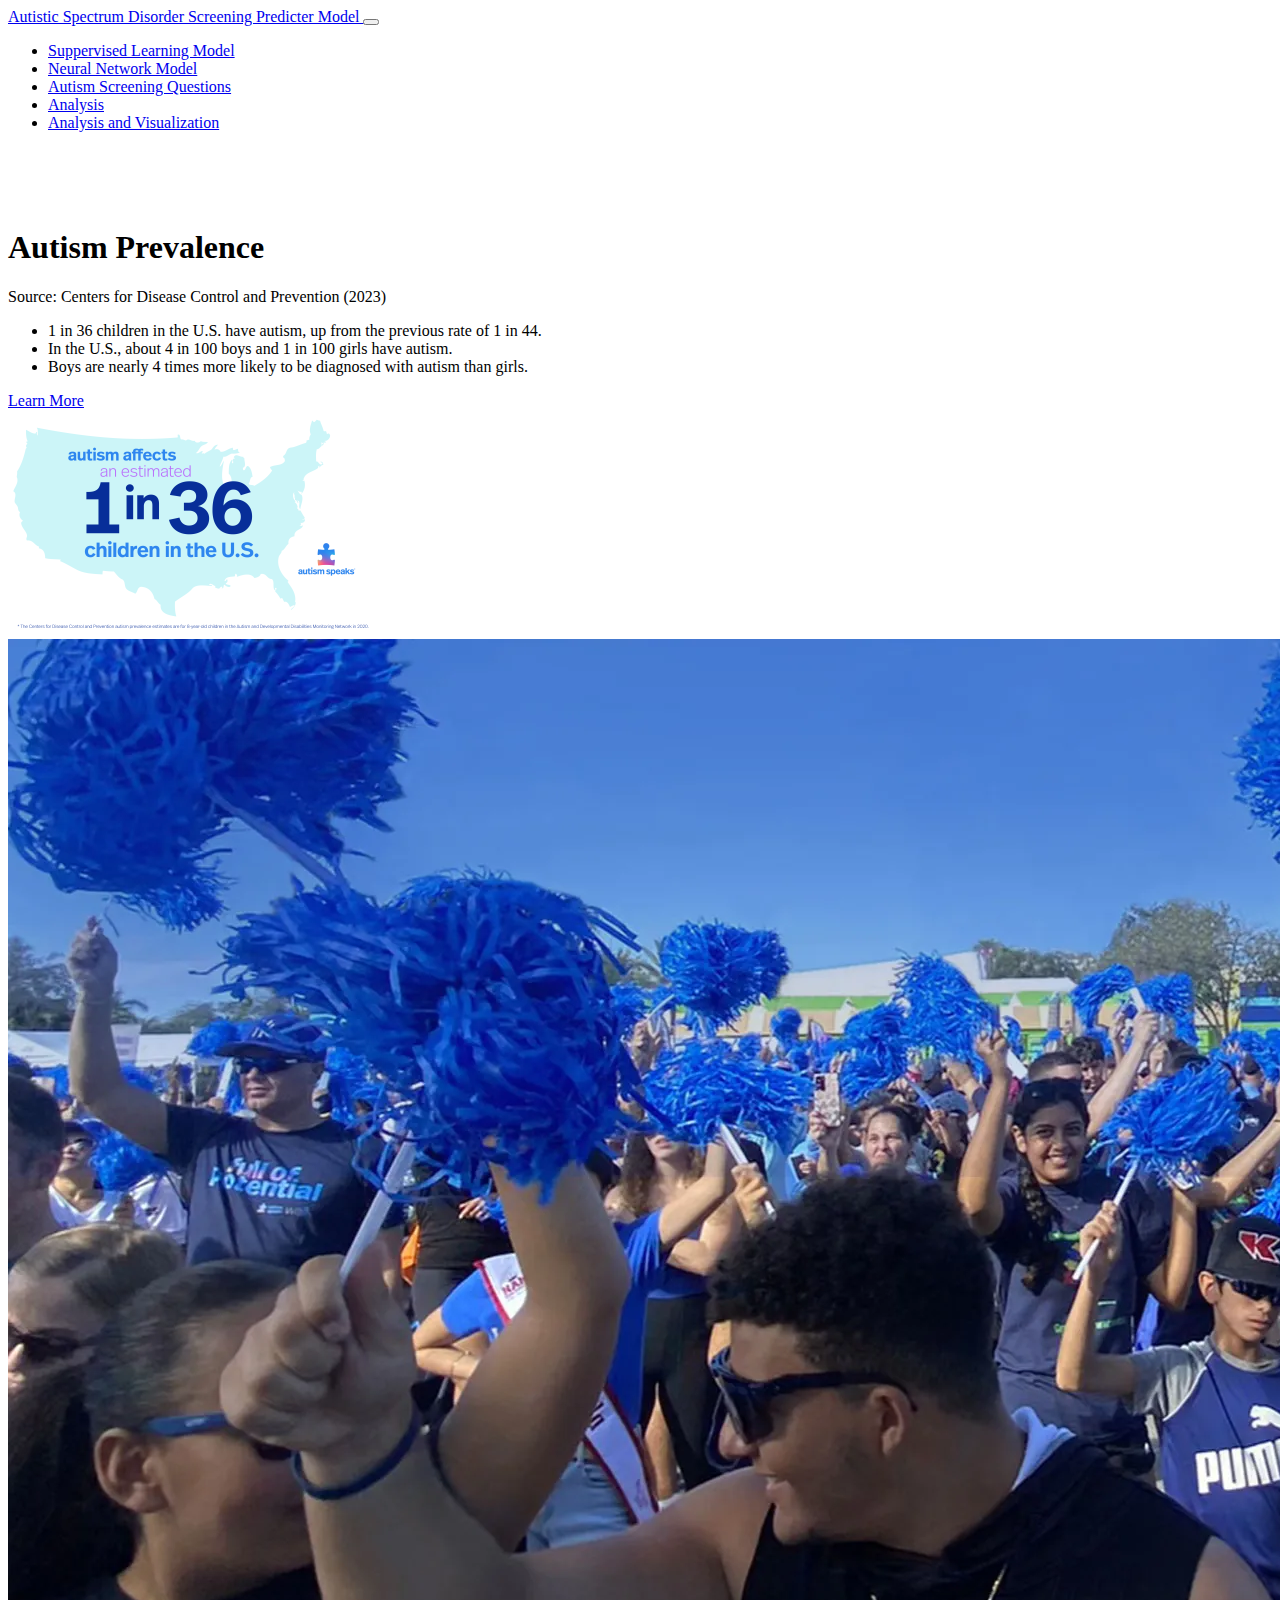
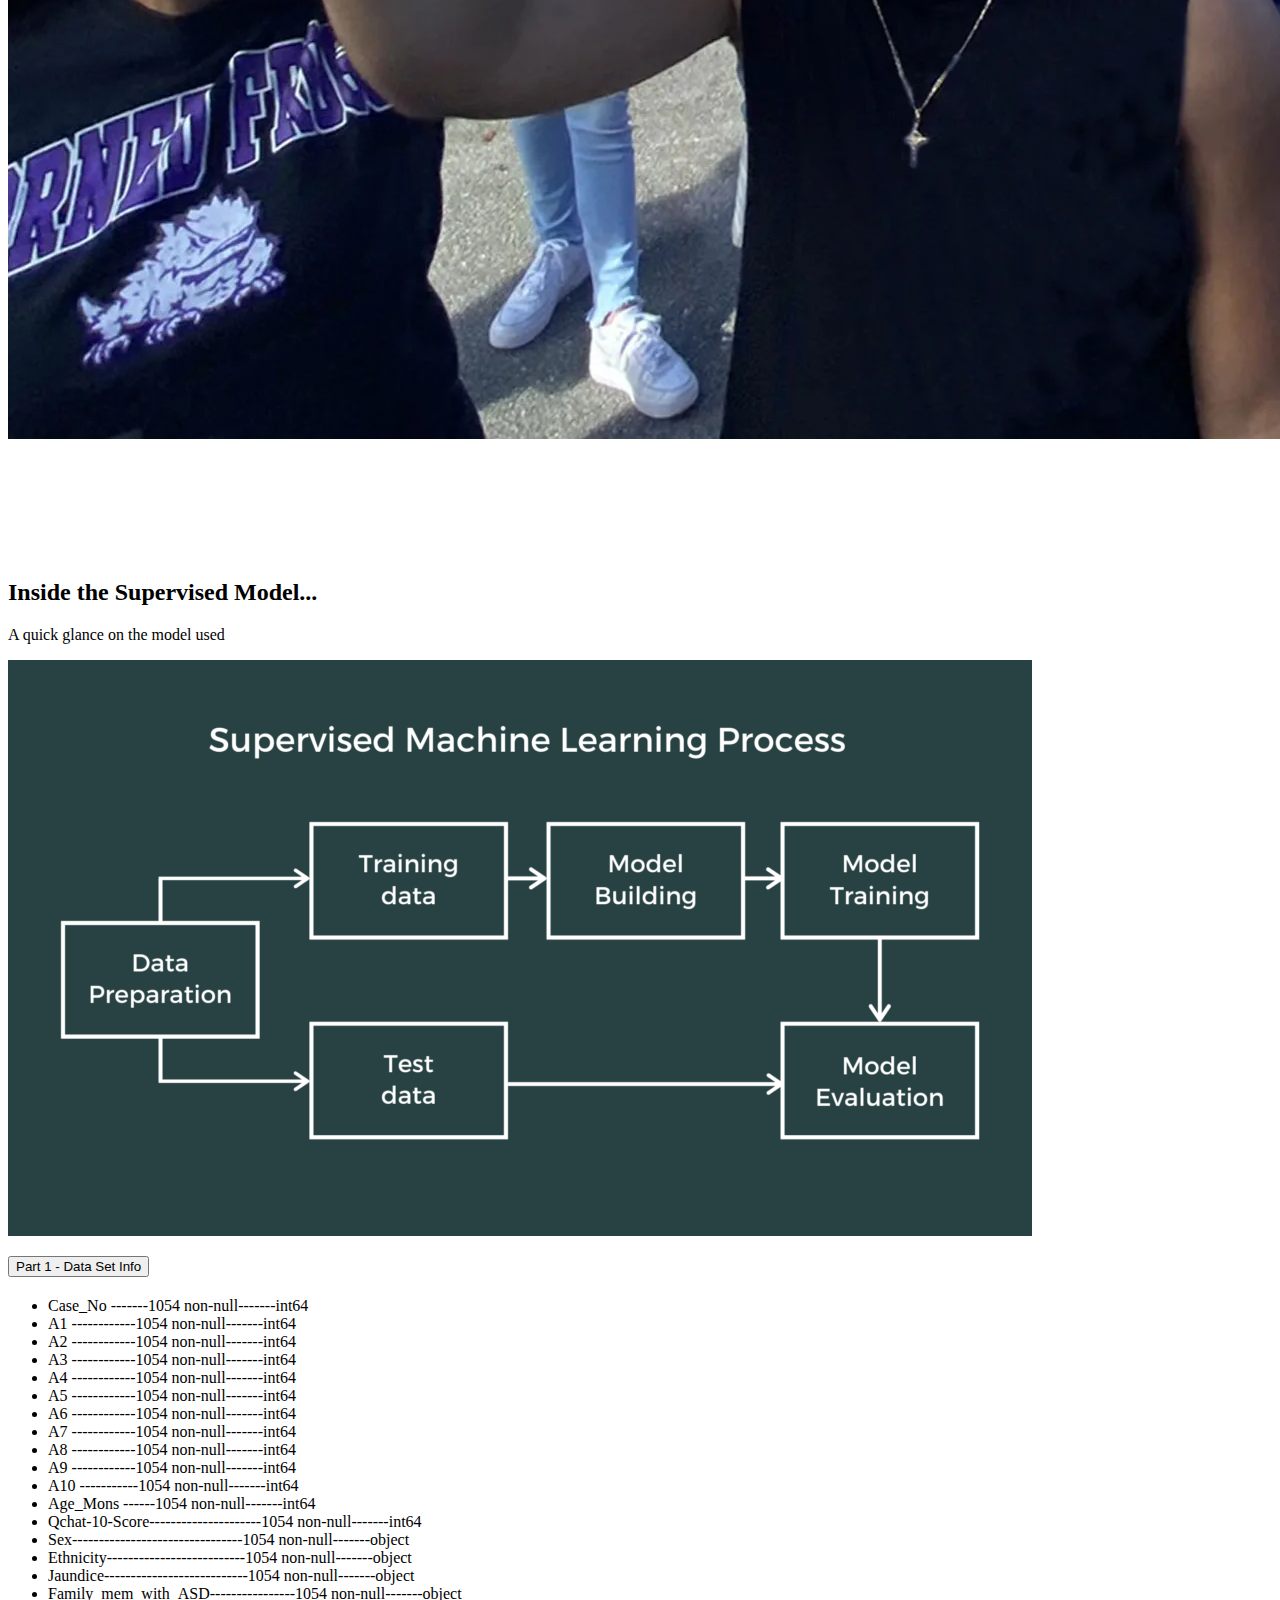
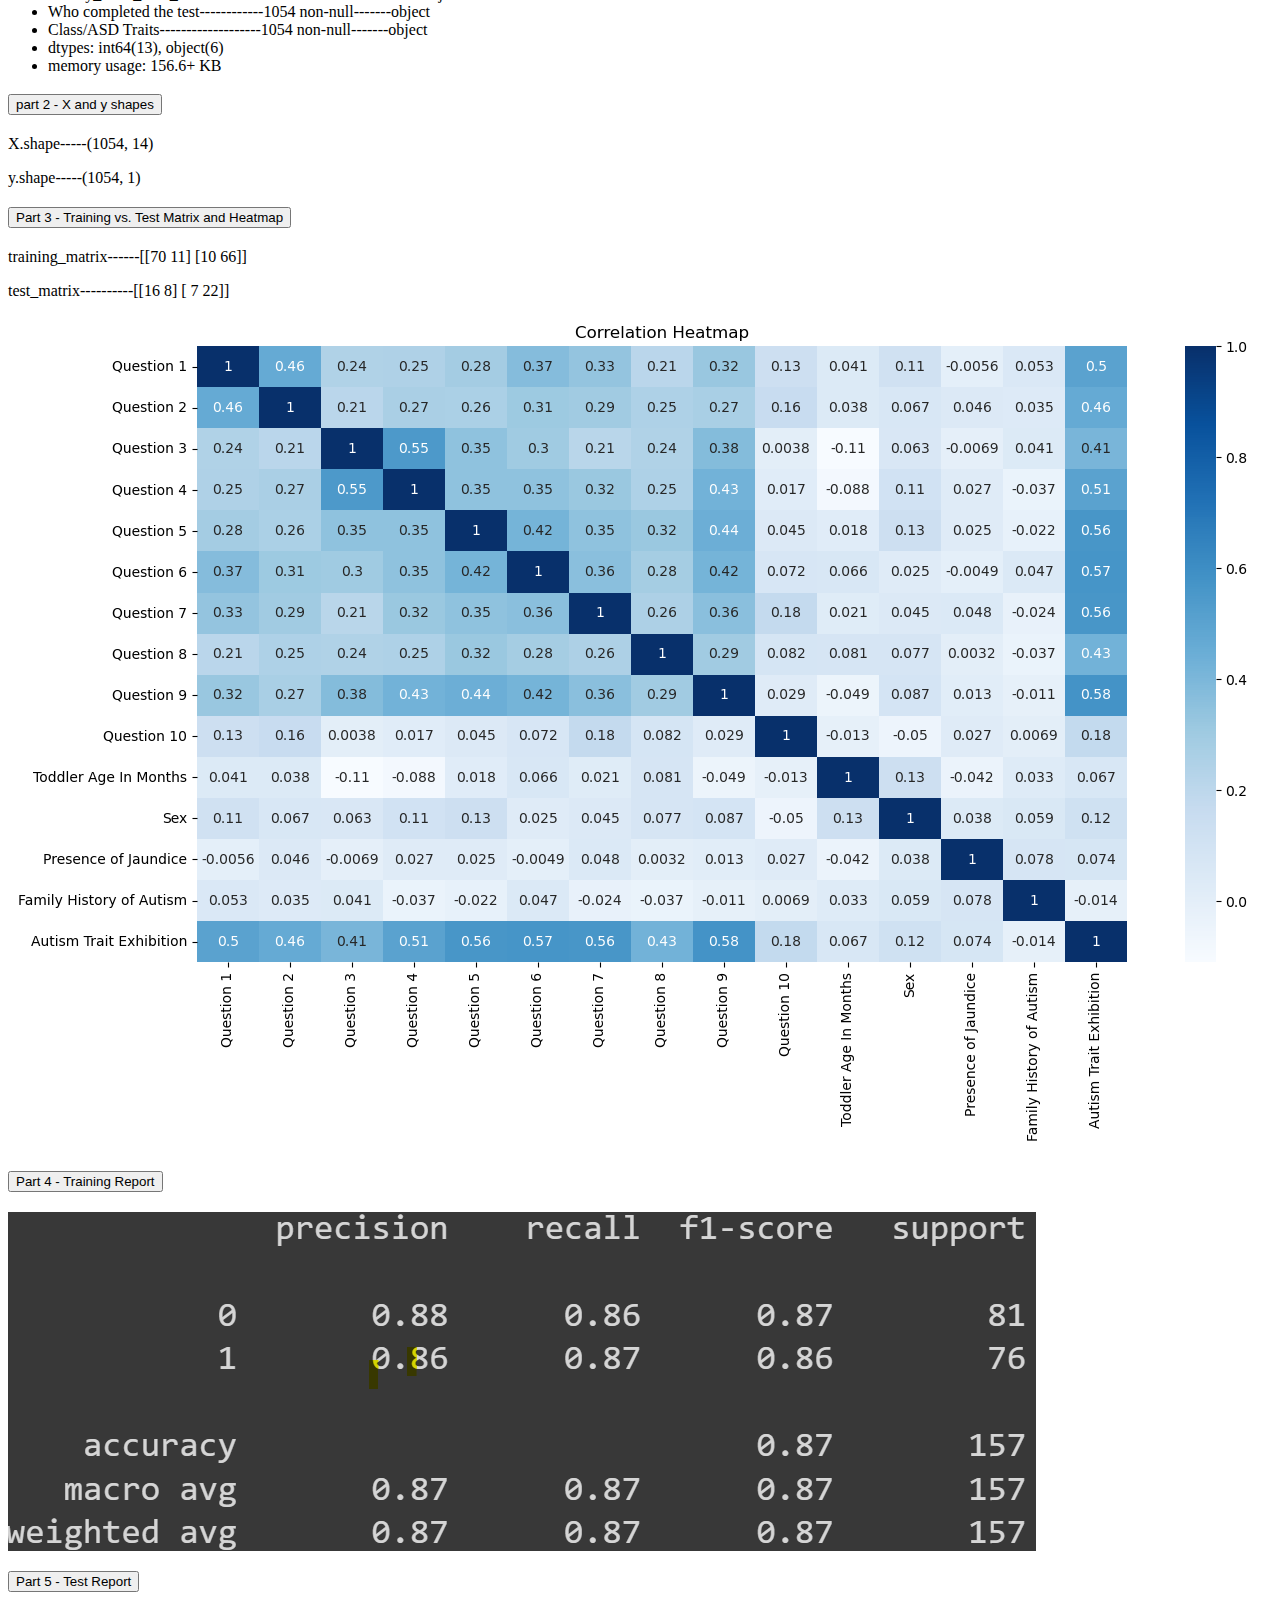
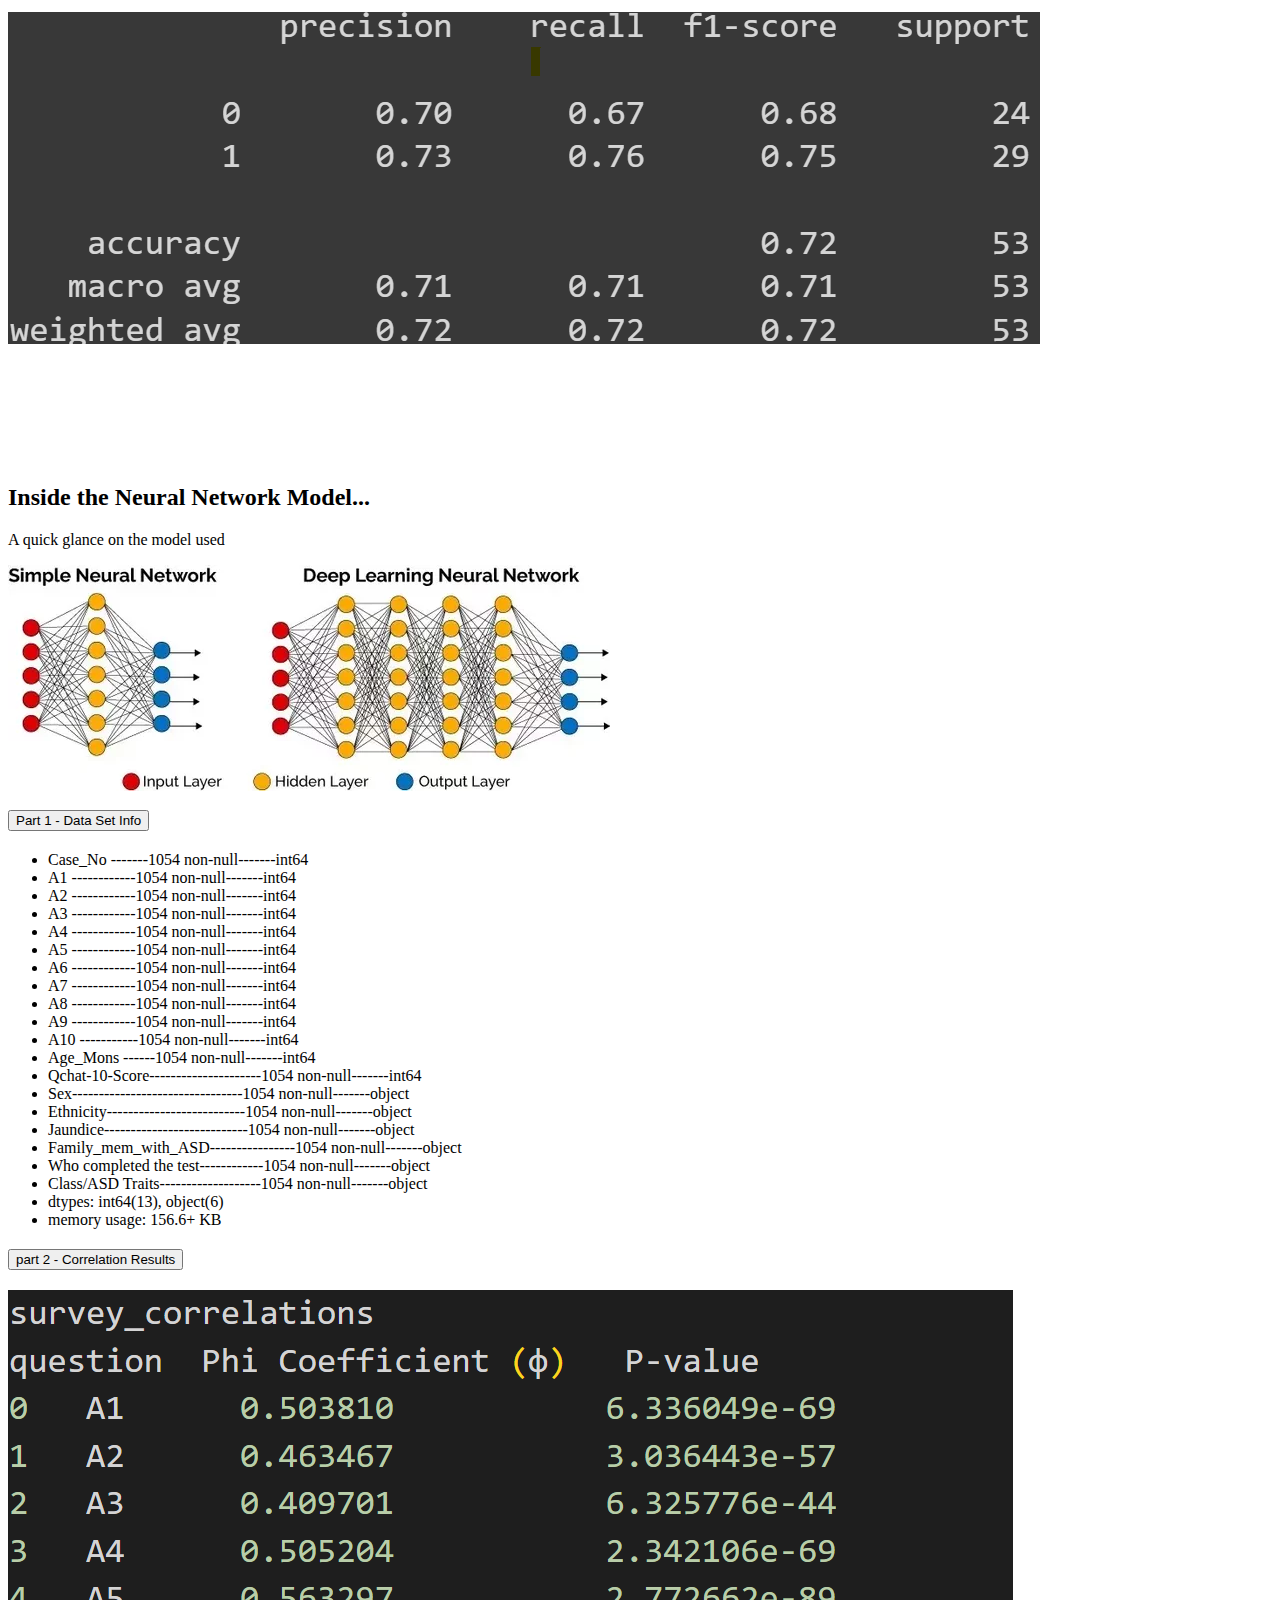
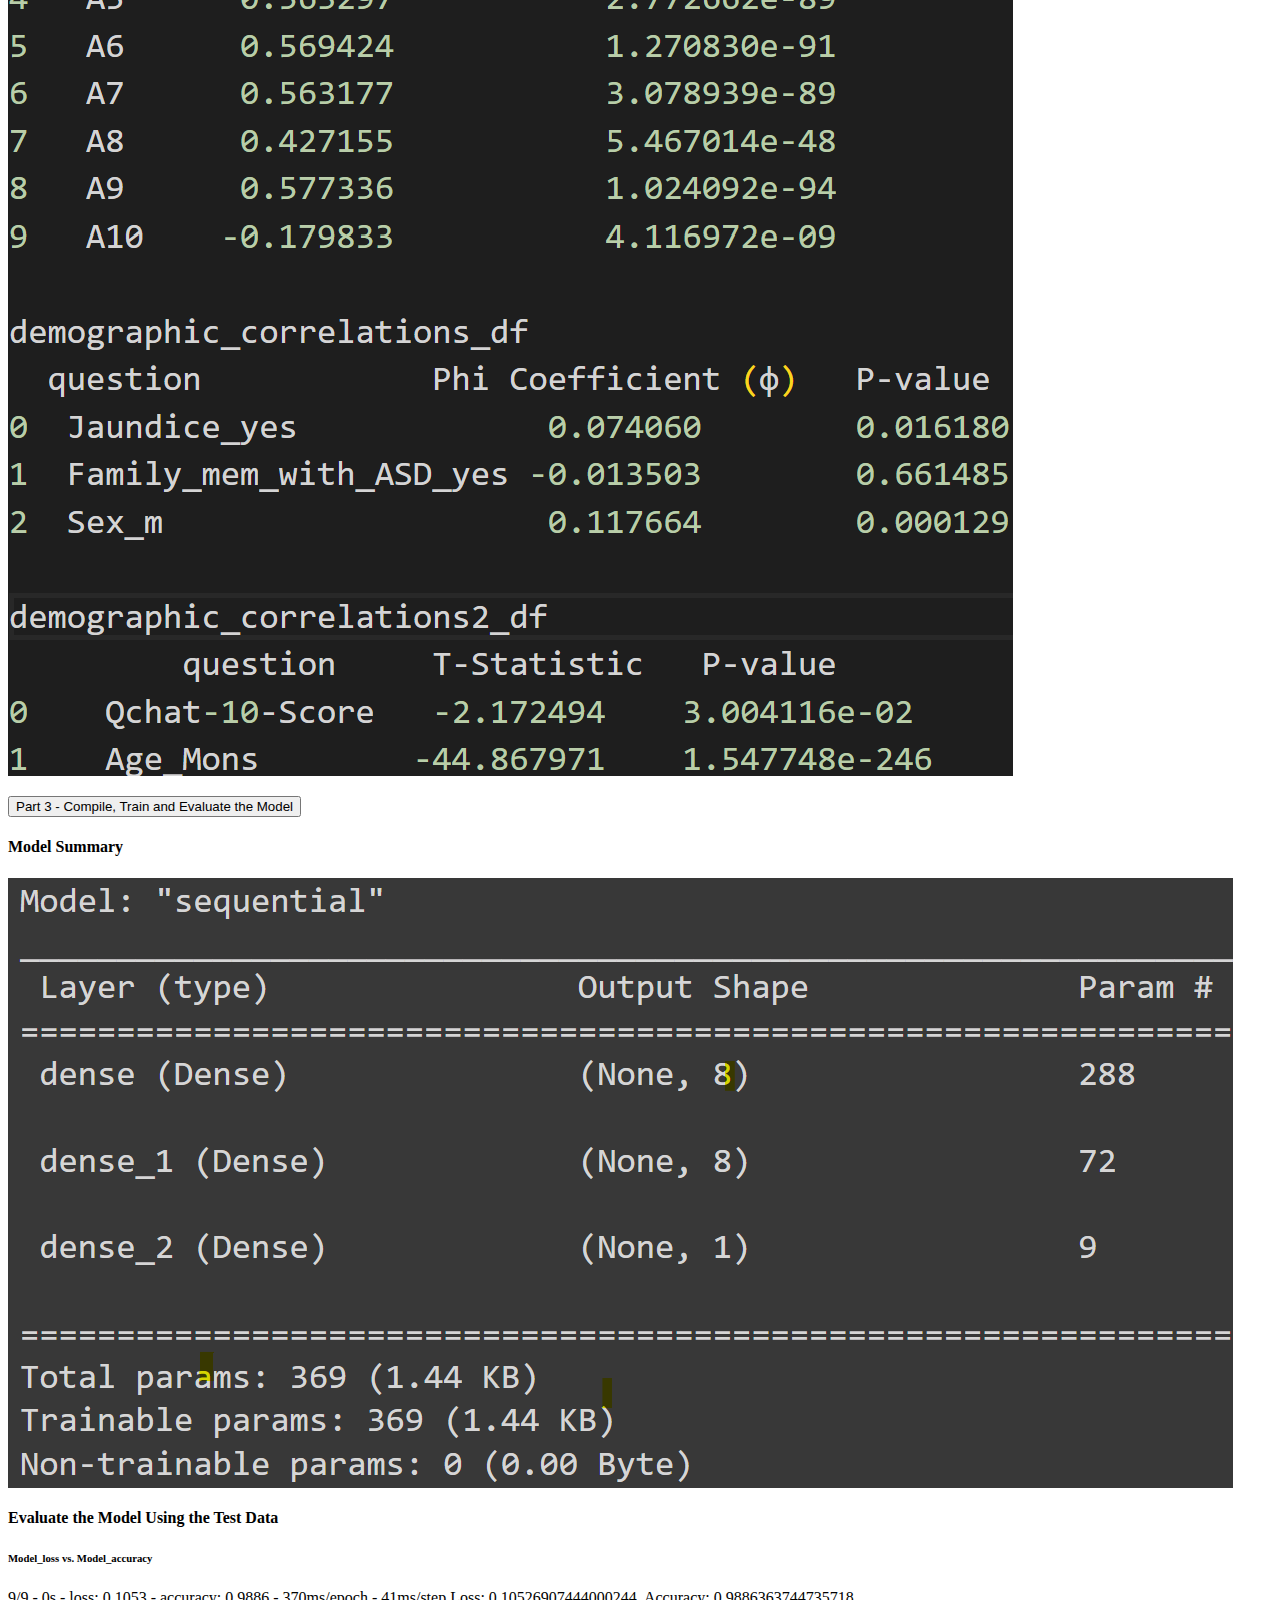
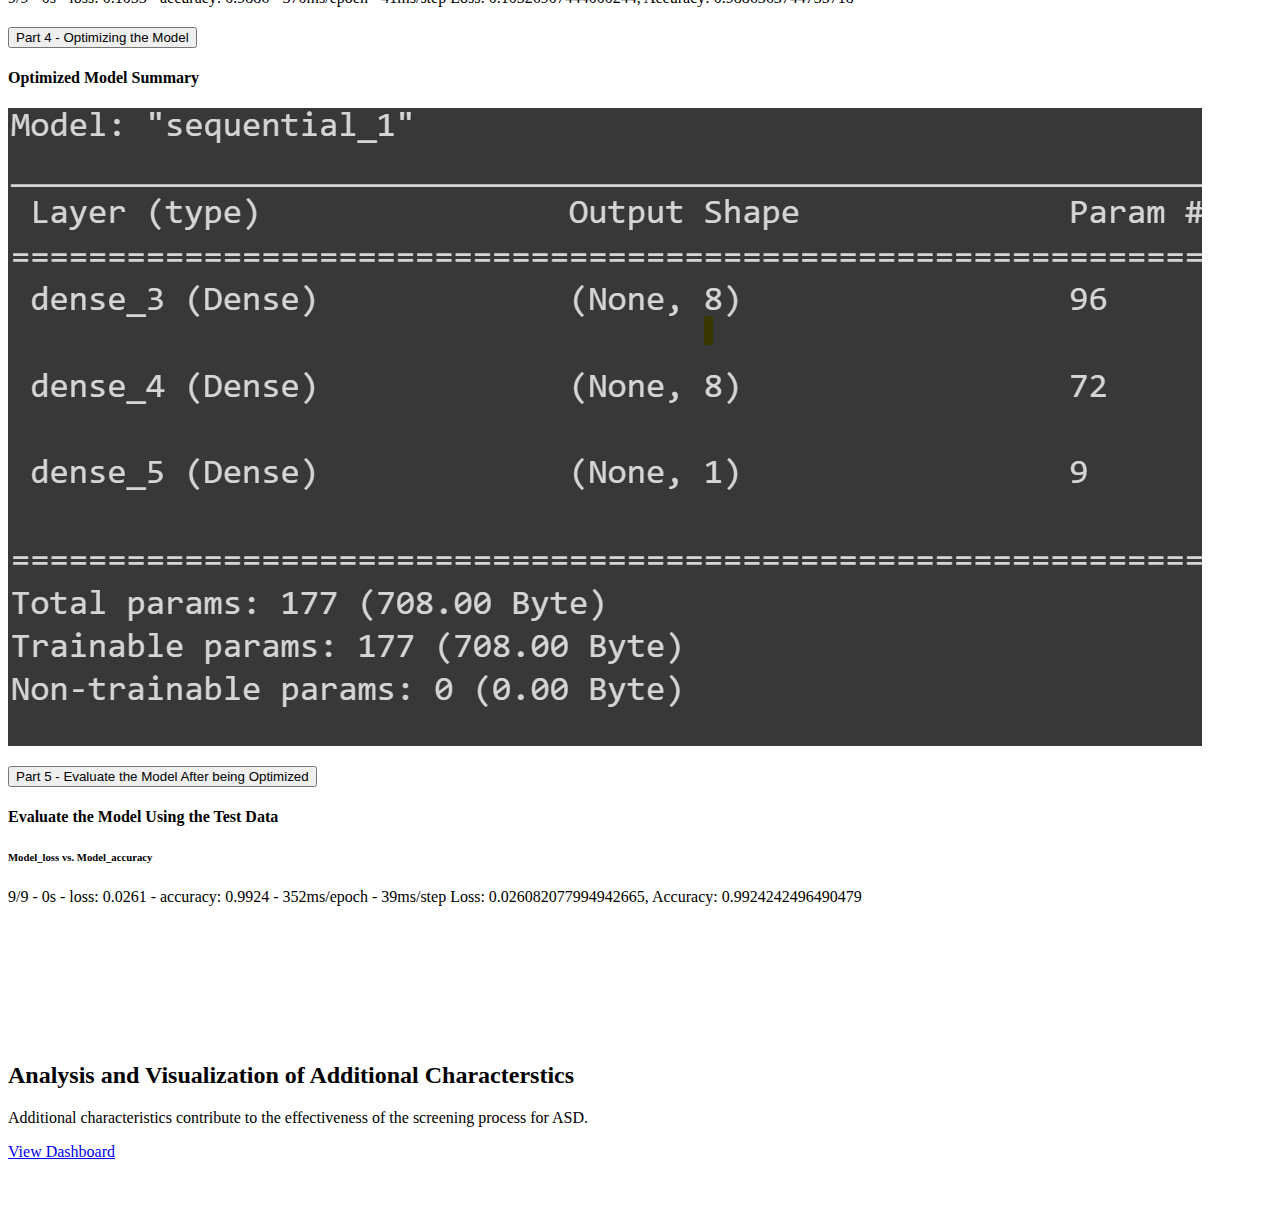
<file: index.html>
<html lang="en">

<head>

<!-- Meta tags for character set, compatibility, and viewport settings -->
    <meta charset="UTF-8">
    <meta http-equiv="X-UA-Compatible" content="IE=edge">
    <meta name="viewport" content="width=device-width, initial-scale=1.0">

    <!-- Linking Bootstrap CSS from a CDN -->
    <link href="https://cdn.jsdelivr.net/npm/bootstrap@5.0.2/dist/css/bootstrap.min.css" rel="stylesheet"
        integrity="sha384-EVSTQN3/azprG1Anm3QDgpJLIm9Nao0Yz1ztcQTwFspd3yD65VohhpuuCOmLASjC" crossorigin="anonymous">

     <!-- Title of the webpage -->   
    <title>Autistic Spectrum Disorder Screening Predicting Model</title>

     <!-- Internal CSS style for setting padding in sections -->
    <style>
        section {
            padding: 60px 0;
        }
    </style>

</head>

<body>
    <!-- Navbar section -->
    <nav class="navbar navbar-expand-md navbar-light">
        <div class="container-xxl">
            <a href="#intro" class="navbar-brand">
                <span class="fw-bold text-secondary">
                    Autistic Spectrum Disorder Screening Predicter Model
                </span>
            </a>
            <!-- toggle button  -->
            <button class="navbar-toggler" type="button" data-bs-toggle="collapse" data-bs-target="#main-nav"
                aria-controls="main-nav" aria-expanded="false" aria-label="Toggle navigation">
                <span class="navbar-toggler-icon"></span>
            </button>

            <!-- navbar links -->
            <div class="collapse navbar-collapse justify-content-end align-center" id="main-nav">
                <ul class="navbar-nav">
                    <li class="nav-item">
                        <a class="nav-link" href="#supervised">Suppervised Learning Model</a>
                    </li>
                    <li class="nav-item">
                        <a class="nav-link" href="#neural">Neural Network Model</a>
                    </li>
                    <li class="nav-item">
                        <a class="nav-link" href="#questions">Autism Screening Questions</a>
                    </li>
                    <li class="nav-item d-md-none">
                        <a class="nav-link" href="#Analysis">Analysis</a>
                    </li>
                    <li class="nav-item ms-2 d-none d-md-inline">
                        <a class="btn btn-secondary" href="#Analysis">Analysis and Visualization</a>
                    </li>

                </ul>
            </div>
        </div>
    </nav>

   <!-- This section provides an introduction to Autism Prevalence. -->

    <section id="intro">
        <div class="container-lg">
            <div class="row jutify-content-center align-items-center">
                <div class="col-md-5 tex-center text-md-start">
                    <h1>
                        <div class="display-1">Autism Prevalence</div>

                    </h1>
                    <p>Source: Centers for Disease Control and Prevention (2023)</p>
                    <p class="lead my-4 text-muted">
                    <ul>
                        <li>1 in 36 children in the U.S. have autism, up from the previous rate of 1 in 44.</li>
                        <li>In the U.S., about 4 in 100 boys and 1 in 100 girls have autism.</li>
                        <li>Boys are nearly 4 times more likely to be diagnosed with autism than girls.</li>
                    </ul>
                    </p>
                    <a href="https://www.autismspeaks.org/?utm_medium=paidsearch&utm_source=bing&utm_campaign=IS-branded-conv&utm_content=IS-evergreen&msclkid=c4173f742d3f14717c785a7bedf112df"
                        class="btn btn-secondary btn-lg">Learn More</a>
                </div>
                <div class="col-md-5 text-center d-none d-md-block">
                    <img class="img-fluid" src="./Images/1 in 36 children 2023 master graphic rgb.png"
                        alt="Autism Prevalance">
                    <img class="img-fluid" src="./Images/Walk23-hero-web.jpg" alt="Autism Speak">
                </div>
            </div>
        </div>
    </section>

    <!-- This section focuses on providing information about the Supervised Model. -->
    <section id="supervised">
        <div class="container-md">
            <div class="text-center">
                <h2>Inside the Supervised Model...</h2>
                <p class="lead text-muted">A quick glance on the model used</p>
            </div>
            <div class="row my-5 g-5 justify-content-around align-items-center">
                <div class="col-6 ">
                    <img src="./Images/Supervised-Machine-Learnig.png" alt="Supervised Learning">
                </div>

                <div class="col-lg-6">
                    <!-- accordion -->
                    <div class="accordion" id="supervised-chapters">
                        <div class="accordion-item">
                            <h2 class="accordion-header" id="heading-supervised-1">
                                <button class="accordion-button" type="button" data-bs-toggle="collapse"
                                    data-bs-target="#chapter-supervised-1" aria-expanded="true"
                                    aria-controls="chapter-supervised-1">
                                    Part 1 - Data Set Info
                                </button>
                            </h2>
                            <div id="chapter-supervised-1" class="accordion-collapse collapse show"
                                aria-labelledby="heading-supervised-1" data-bs-parent="#supervised-chapters">
                                <div class="accordion-body">

                                    <p>
                                    <ul>
                                        <li>Case_No -------1054 non-null-------int64</li>
                                        <li>A1 ------------1054 non-null-------int64</li>
                                        <li>A2 ------------1054 non-null-------int64</li>
                                        <li>A3 ------------1054 non-null-------int64</li>
                                        <li>A4 ------------1054 non-null-------int64</li>
                                        <li>A5 ------------1054 non-null-------int64</li>
                                        <li>A6 ------------1054 non-null-------int64</li>
                                        <li>A7 ------------1054 non-null-------int64</li>
                                        <li>A8 ------------1054 non-null-------int64</li>
                                        <li>A9 ------------1054 non-null-------int64</li>
                                        <li>A10 -----------1054 non-null-------int64</li>
                                        <li>Age_Mons ------1054 non-null-------int64</li>
                                        <li>Qchat-10-Score---------------------1054 non-null-------int64</li>
                                        <li>Sex--------------------------------1054 non-null-------object</li>
                                        <li>Ethnicity--------------------------1054 non-null-------object</li>
                                        <li>Jaundice---------------------------1054 non-null-------object</li>
                                        <li>Family_mem_with_ASD----------------1054 non-null-------object</li>
                                        <li> Who completed the test------------1054 non-null-------object</li>
                                        <li>Class/ASD Traits-------------------1054 non-null-------object</li>
                                        <li>dtypes: int64(13), object(6)</li>
                                        <li>memory usage: 156.6+ KB</li>
                                    </ul>
                                    </p>
                                </div>
                            </div>
                        </div>
                        <div class="accordion-item">
                            <h2 class="accordion-header" id="heading-supervised-2">
                                <button class="accordion-button collapsed" type="button" data-bs-toggle="collapse"
                                    data-bs-target="#chapter-supervised-2" aria-expanded="false"
                                    aria-controls="chapter-supervised-2">
                                    part 2 - X and y shapes
                                </button>
                            </h2>
                            <div id="chapter-supervised-2" class="accordion-collapse collapse"
                                aria-labelledby="heading-supervised-2" data-bs-parent="#supervised-chapters">
                                <div class="accordion-body">
                                    <p>X.shape-----(1054, 14)</p>
                                    <p>y.shape-----(1054, 1)</p>
                                </div>
                            </div>
                        </div>
                        <div class="accordion-item">
                            <h2 class="accordion-header" id="heading-supervised-3">
                                <button class="accordion-button collapsed" type="button" data-bs-toggle="collapse"
                                    data-bs-target="#chapter-supervised-3" aria-expanded="false"
                                    aria-controls="chapter-supervised-3">
                                    Part 3 - Training vs. Test Matrix and Heatmap
                                </button>
                            </h2>
                            <div id="chapter-supervised-3" class="accordion-collapse collapse"
                                aria-labelledby="heading-supervised-3" data-bs-parent="#supervised-chapters">
                                <div class="accordion-body">
                                    <p>training_matrix------[[70 11]
                                        [10 66]]</p>
                                    <p>test_matrix----------[[16 8]
                                        [ 7 22]]</p>

                                    <div class="col-6 ">
                                        <img src="./Images/correlation_heatmap.png" alt="heat map">
                                    </div>
                                </div>
                            </div>
                        </div>
                        <div class="accordion-item">
                            <h2 class="accordion-header" id="heading-supervised-4">
                                <button class="accordion-button collapsed" type="button" data-bs-toggle="collapse"
                                    data-bs-target="#chapter-supervised-4" aria-expanded="false"
                                    aria-controls="chapter-supervised-4">
                                    Part 4 - Training Report
                                </button>
                            </h2>
                            <div id="chapter-supervised-4" class="accordion-collapse collapse"
                                aria-labelledby="heading-supervised-4" data-bs-parent="#supervised-chapters">
                                <div class="accordion-body">
                                    <div class="col-6 ">
                                        <img src="./Images/Training_Report.png" alt="training report">
                                    </div>

                                </div>
                            </div>
                        </div>
                        <div class="accordion-item">
                            <h2 class="accordion-header" id="heading-supervised-5">
                                <button class="accordion-button collapsed" type="button" data-bs-toggle="collapse"
                                    data-bs-target="#chapter-supervised-5" aria-expanded="false"
                                    aria-controls="chapter-supervised-5">
                                    Part 5 - Test Report
                                </button>
                            </h2>
                            <div id="chapter-supervised-5" class="accordion-collapse collapse"
                                aria-labelledby="heading-supervised-5" data-bs-parent="#supervised-chapters">
                                <div class="accordion-body">
                                    <div class="col-6 ">
                                        <img src="./Images/Test_report.png" alt="test report">
                                    </div>

                                </div>
                            </div>
                        </div>
                    </div>

                </div>
            </div>

        </div>
        </div>
    </section>


    <!-- This section focuses on providing information about the Neural Network model. -->

    <section id="neural">
        <div class="container-md">
            <div class="text-center">
                <h2>Inside the Neural Network Model...</h2>
                <p class="lead text-muted">A quick glance on the model used</p>
            </div>
            <div class="row my-5 g-5 justify-content-around align-items-center">
                <div class="col-6 ">
                    <img src="./Images/Neural_Network&Deep_Learning.png" alt="Neural Network">
                </div>

                <div class="col-lg-6">
                    <!-- accordion -->
                    <div class="accordion" id="neural-chapters">
                        <div class="accordion-item">
                            <h2 class="accordion-header" id="heading-neural-1">
                                <button class="accordion-button" type="button" data-bs-toggle="collapse"
                                    data-bs-target="#chapter-neural-1" aria-expanded="true"
                                    aria-controls="chapter-neural-1">
                                    Part 1 - Data Set Info
                                </button>
                            </h2>
                            <div id="chapter-neural-1" class="accordion-collapse collapse show"
                                aria-labelledby="heading-neural-1" data-bs-parent="#neural-chapters">
                                <div class="accordion-body">

                                    <p>
                                    <ul>
                                        <li>Case_No -------1054 non-null-------int64</li>
                                        <li>A1 ------------1054 non-null-------int64</li>
                                        <li>A2 ------------1054 non-null-------int64</li>
                                        <li>A3 ------------1054 non-null-------int64</li>
                                        <li>A4 ------------1054 non-null-------int64</li>
                                        <li>A5 ------------1054 non-null-------int64</li>
                                        <li>A6 ------------1054 non-null-------int64</li>
                                        <li>A7 ------------1054 non-null-------int64</li>
                                        <li>A8 ------------1054 non-null-------int64</li>
                                        <li>A9 ------------1054 non-null-------int64</li>
                                        <li>A10 -----------1054 non-null-------int64</li>
                                        <li>Age_Mons ------1054 non-null-------int64</li>
                                        <li>Qchat-10-Score---------------------1054 non-null-------int64</li>
                                        <li>Sex--------------------------------1054 non-null-------object</li>
                                        <li>Ethnicity--------------------------1054 non-null-------object</li>
                                        <li>Jaundice---------------------------1054 non-null-------object</li>
                                        <li>Family_mem_with_ASD----------------1054 non-null-------object</li>
                                        <li> Who completed the test------------1054 non-null-------object</li>
                                        <li>Class/ASD Traits-------------------1054 non-null-------object</li>
                                        <li>dtypes: int64(13), object(6)</li>
                                        <li>memory usage: 156.6+ KB</li>
                                    </ul>
                                    </p>
                                </div>
                            </div>
                        </div>
                        <div class="accordion-item">
                            <h2 class="accordion-header" id="heading-neural-2">
                                <button class="accordion-button collapsed" type="button" data-bs-toggle="collapse"
                                    data-bs-target="#chapter-neural-2" aria-expanded="false"
                                    aria-controls="chapter-neural-2">
                                    part 2 - Correlation Results
                                </button>
                            </h2>
                            <div id="chapter-neural-2" class="accordion-collapse collapse"
                                aria-labelledby="heading-neural-2" data-bs-parent="#neural-chapters">
                                <div class="accordion-body">
                                    <div class="col-6 ">
                                        <img src="./Images/Correlation_in_Deep_Learning.png"
                                            alt="Correlation Results">
                                    </div>
                                </div>
                            </div>
                        </div>
                        <div class="accordion-item">
                            <h2 class="accordion-header" id="heading-neural-3">
                                <button class="accordion-button collapsed" type="button" data-bs-toggle="collapse"
                                    data-bs-target="#chapter-neural-3" aria-expanded="false"
                                    aria-controls="chapter-neural-3">
                                    Part 3 - Compile, Train and Evaluate the Model
                                </button>
                            </h2>
                            <div id="chapter-neural-3" class="accordion-collapse collapse"
                                aria-labelledby="heading-neural-3" data-bs-parent="#neural-chapters">
                                <div class="accordion-body">
                                    <h4>Model Summary</h4>


                                    <div class="col-6 ">
                                        <img src="./Images/Deep_Learning_Model_Summary.png"
                                            alt="Model Summary">
                                    </div>
                                    <div>
                                        <h4>Evaluate the Model Using the Test Data</h4>
                                        <h6>Model_loss vs. Model_accuracy</h6>
                                        <p>9/9 - 0s - loss: 0.1053 - accuracy: 0.9886 - 370ms/epoch - 41ms/step
                                            Loss: 0.10526907444000244, Accuracy: 0.9886363744735718</p>
                                    </div>
                                </div>
                            </div>
                        </div>
                        <div class="accordion-item">
                            <h2 class="accordion-header" id="heading-neural-4">
                                <button class="accordion-button collapsed" type="button" data-bs-toggle="collapse"
                                    data-bs-target="#chapter-neural-4" aria-expanded="false"
                                    aria-controls="chapter-neural-4">
                                    Part 4 - Optimizing the Model
                                </button>
                            </h2>
                            <div id="chapter-neural-4" class="accordion-collapse collapse"
                                aria-labelledby="heading-neural-4" data-bs-parent="#neural-chapters">
                                <div class="accordion-body">
                                    <h4>Optimized Model Summary</h4>
                                    <div class="col-6 ">
                                        <img src="./Images/Optimized_Deep_Learning_Model_Summary.png"
                                            alt="Optimized Model Summary">
                                    </div>

                                </div>
                            </div>
                        </div>
                        <div class="accordion-item">
                            <h2 class="accordion-header" id="heading-neural-5">
                                <button class="accordion-button collapsed" type="button" data-bs-toggle="collapse"
                                    data-bs-target="#chapter-neural-5" aria-expanded="false"
                                    aria-controls="chapter-neural-5">
                                    Part 5 - Evaluate the Model After being Optimized
                                </button>
                            </h2>
                            <div id="chapter-neural-5" class="accordion-collapse collapse"
                                aria-labelledby="heading-neural-5" data-bs-parent="#neural-chapters">
                                <div class="accordion-body">
                                    <div>
                                        <h4>Evaluate the Model Using the Test Data</h4>
                                        <h6>Model_loss vs. Model_accuracy</h6>
                                        <p>9/9 - 0s - loss: 0.0261 - accuracy: 0.9924 - 352ms/epoch - 39ms/step
                                            Loss: 0.026082077994942665, Accuracy: 0.9924242496490479</p>
                                    </div>

                                </div>
                            </div>
                        </div>
                    </div>

                </div>
            </div>

        </div>
        </div>
    </section>

      <!-- This section is dedicated to the analysis and visualization of additional characteristics for ASD screening. -->
    <section id="Analysis" class="bg-light mt-5">
        <div class="container-lg">
            <div class="text-center">
                <h2>Analysis and Visualization of Additional Characterstics</h2>
                <p class="lead text-muted">Additional characteristics contribute to the effectiveness of the screening
                    process for ASD.</p>
            </div>

            <!-- Button linking to the Tableau visualization. -->
            <a href="https://public.tableau.com/app/profile/taylor.ward6952/viz/AustismML-GroupProject/Dashboard1"
                class="btn btn-secondary btn-lg">View Dashboard</a>
        </div>
    </section>


    <script src="https://cdn.jsdelivr.net/npm/bootstrap@5.0.2/dist/js/bootstrap.bundle.min.js"
        integrity="sha384-MrcW6ZMFYlzcLA8Nl+NtUVF0sA7MsXsP1UyJoMp4YLEuNSfAP+JcXn/tWtIaxVXM"
        crossorigin="anonymous"></script>

</body>

</html>
</file>
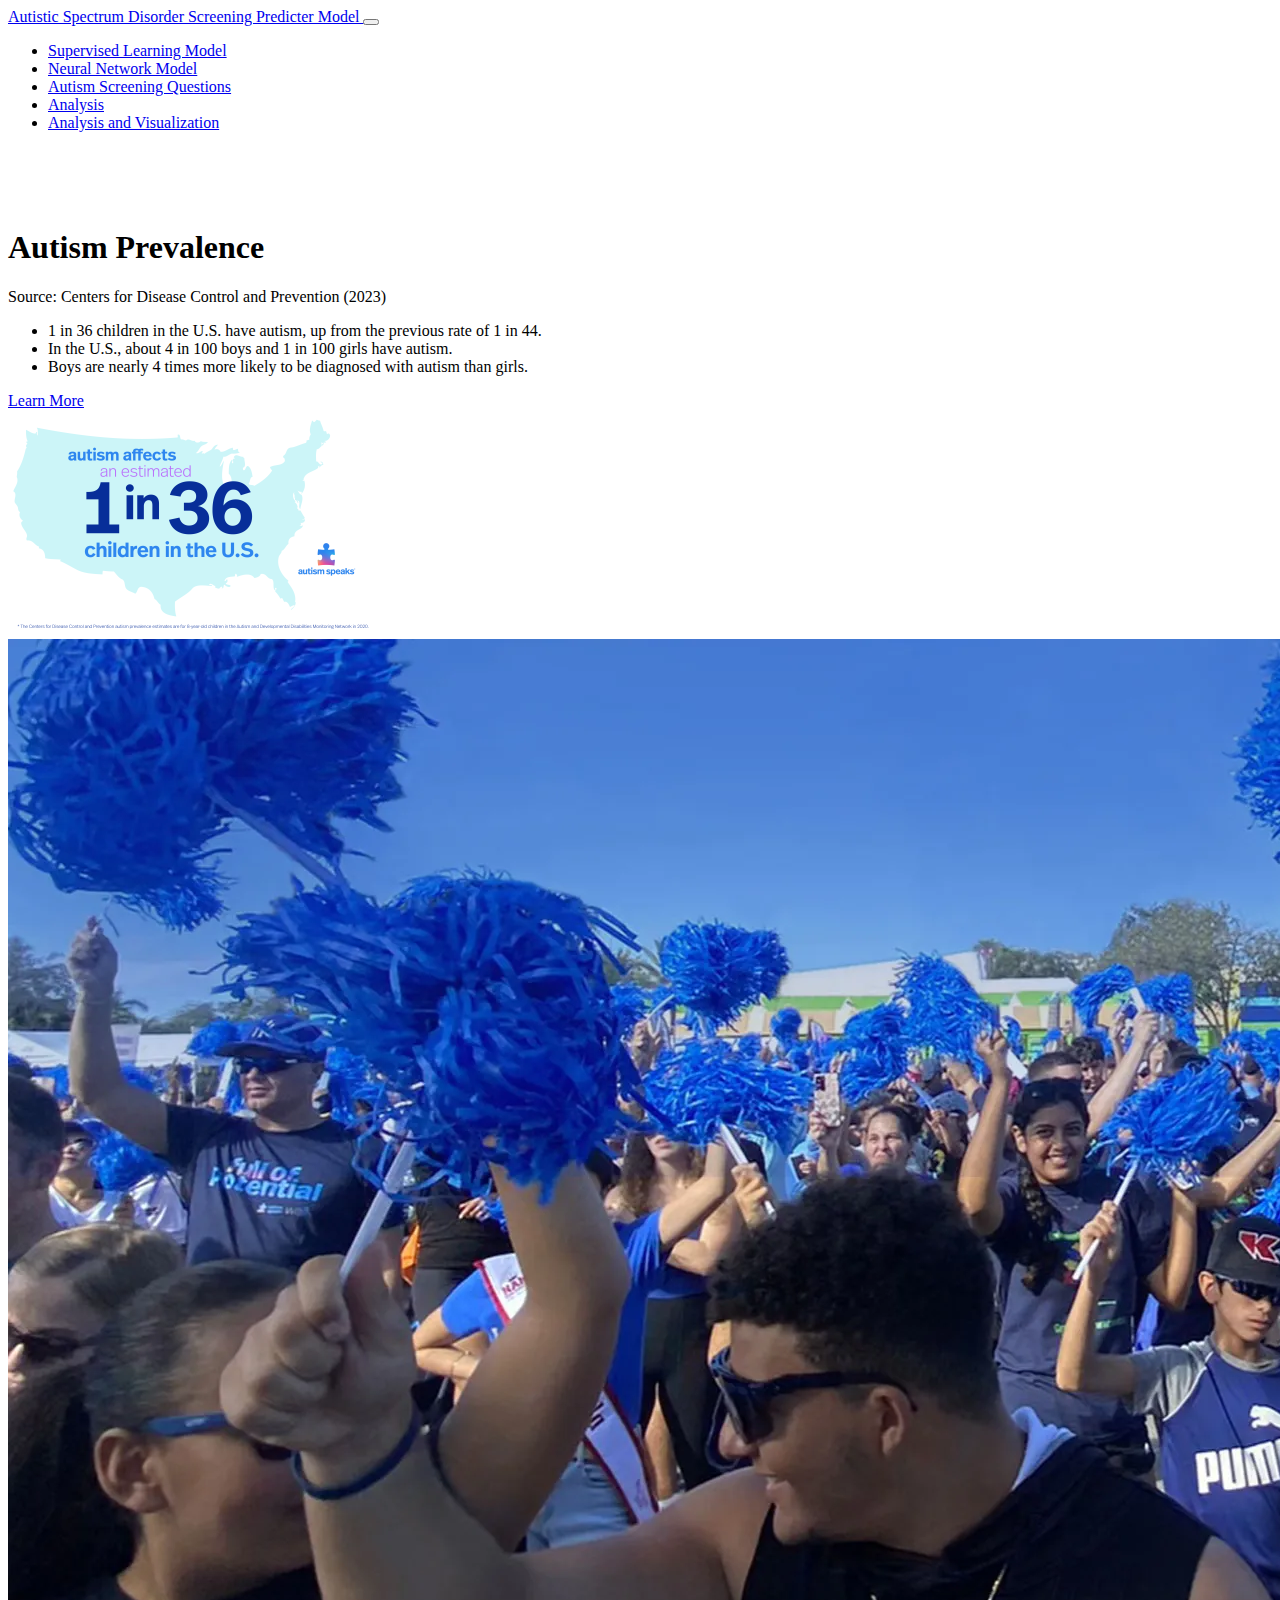
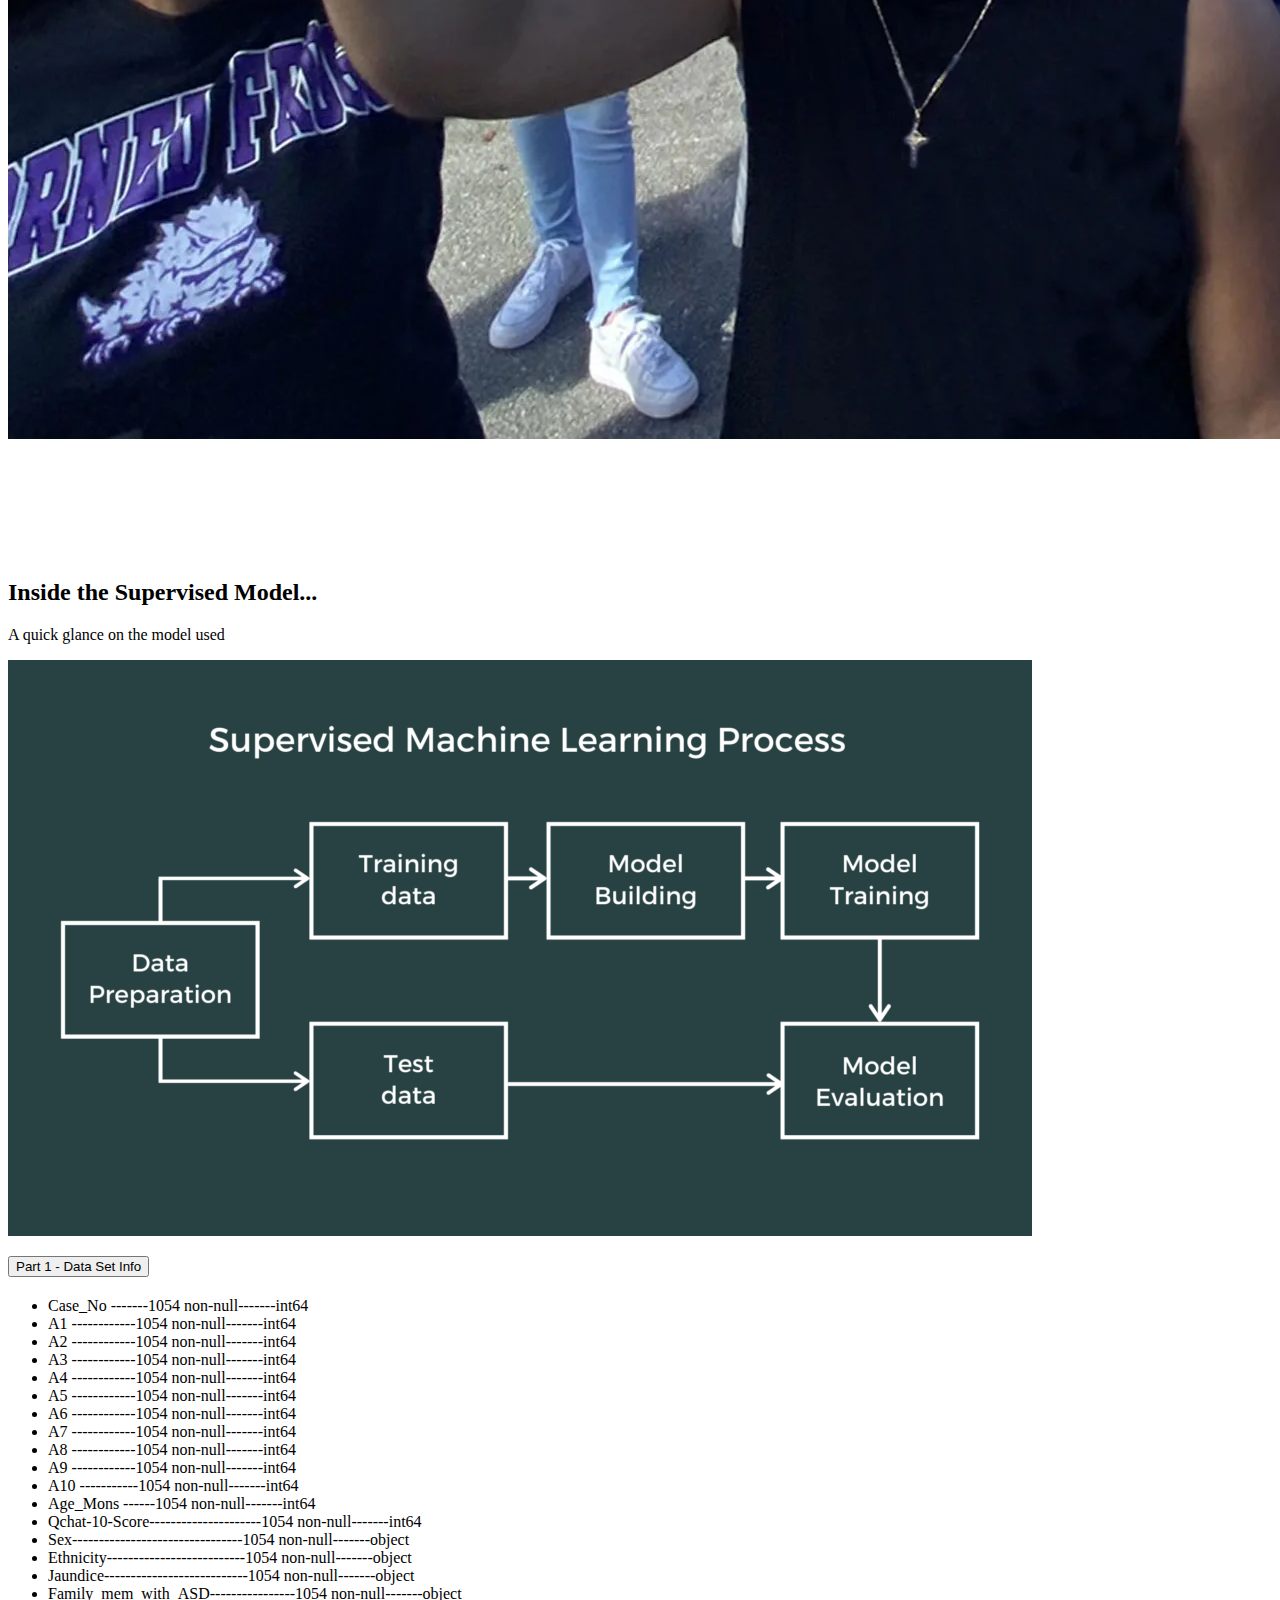
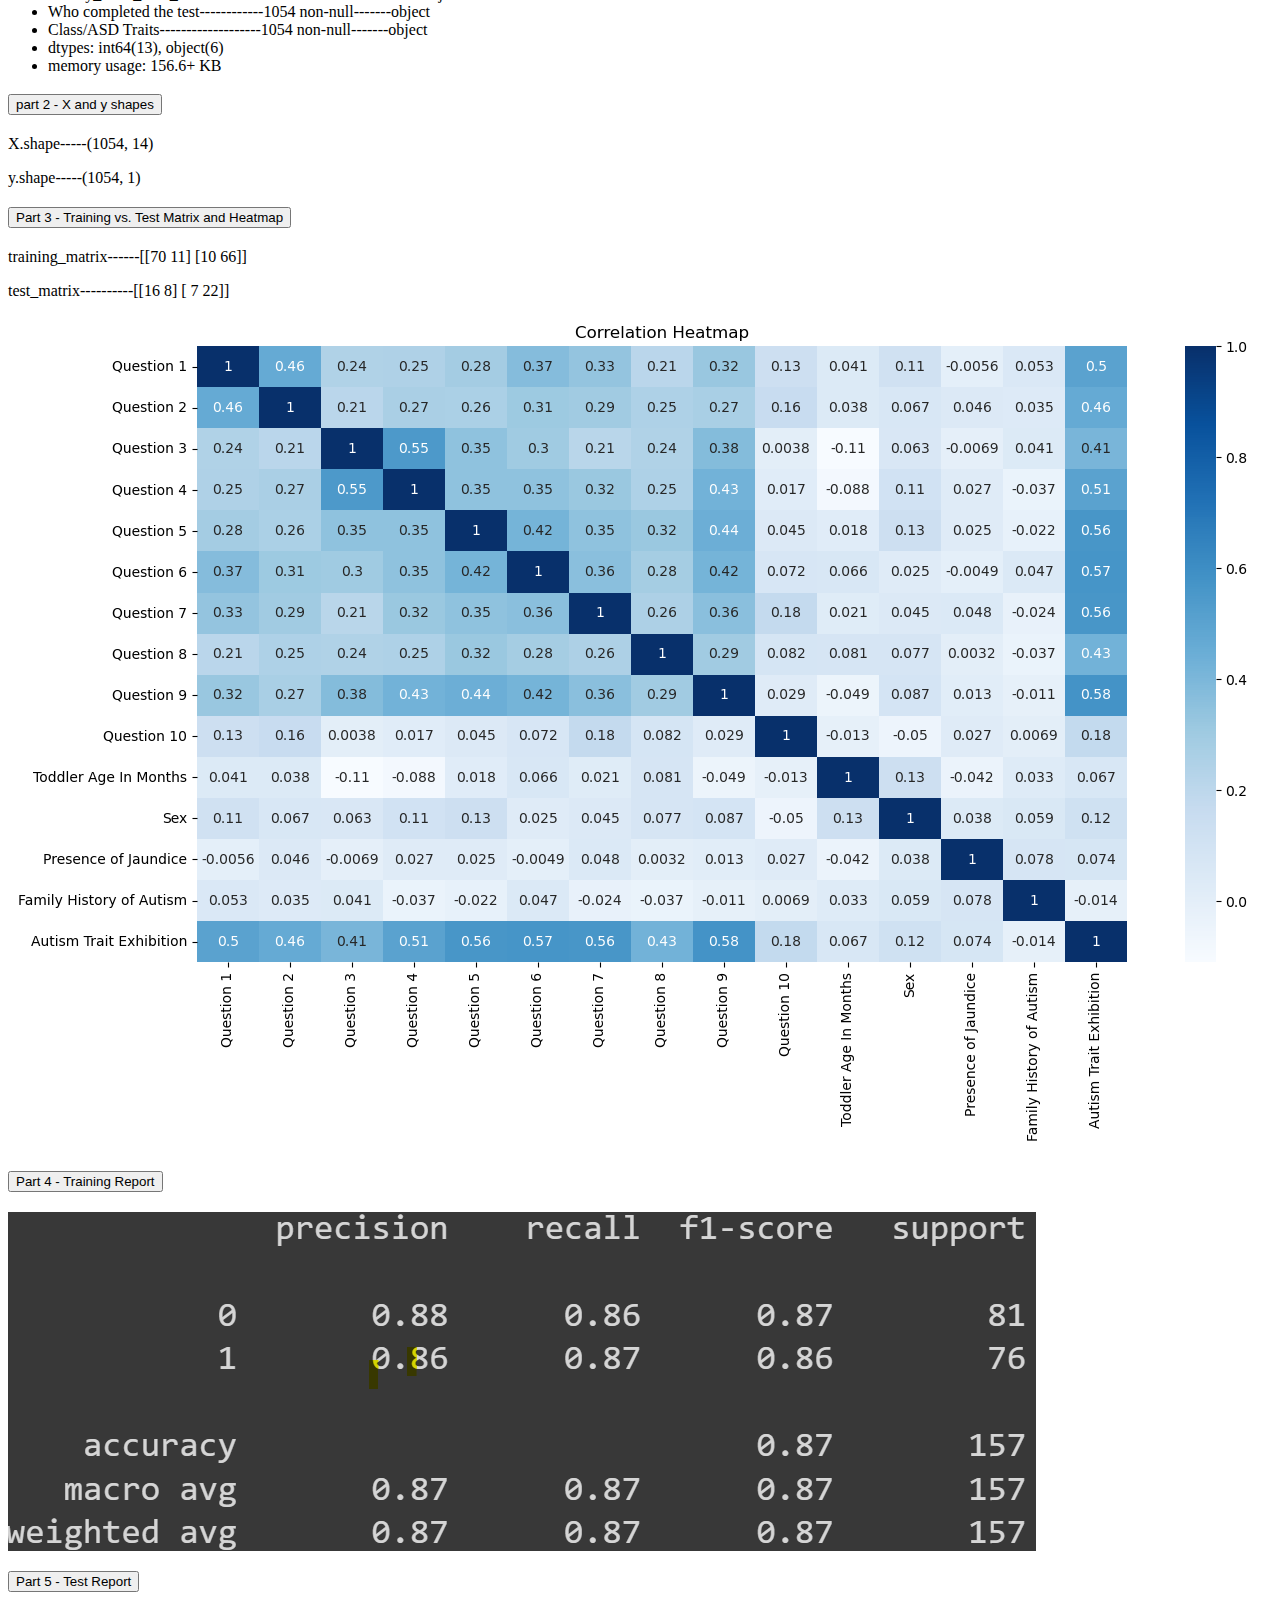
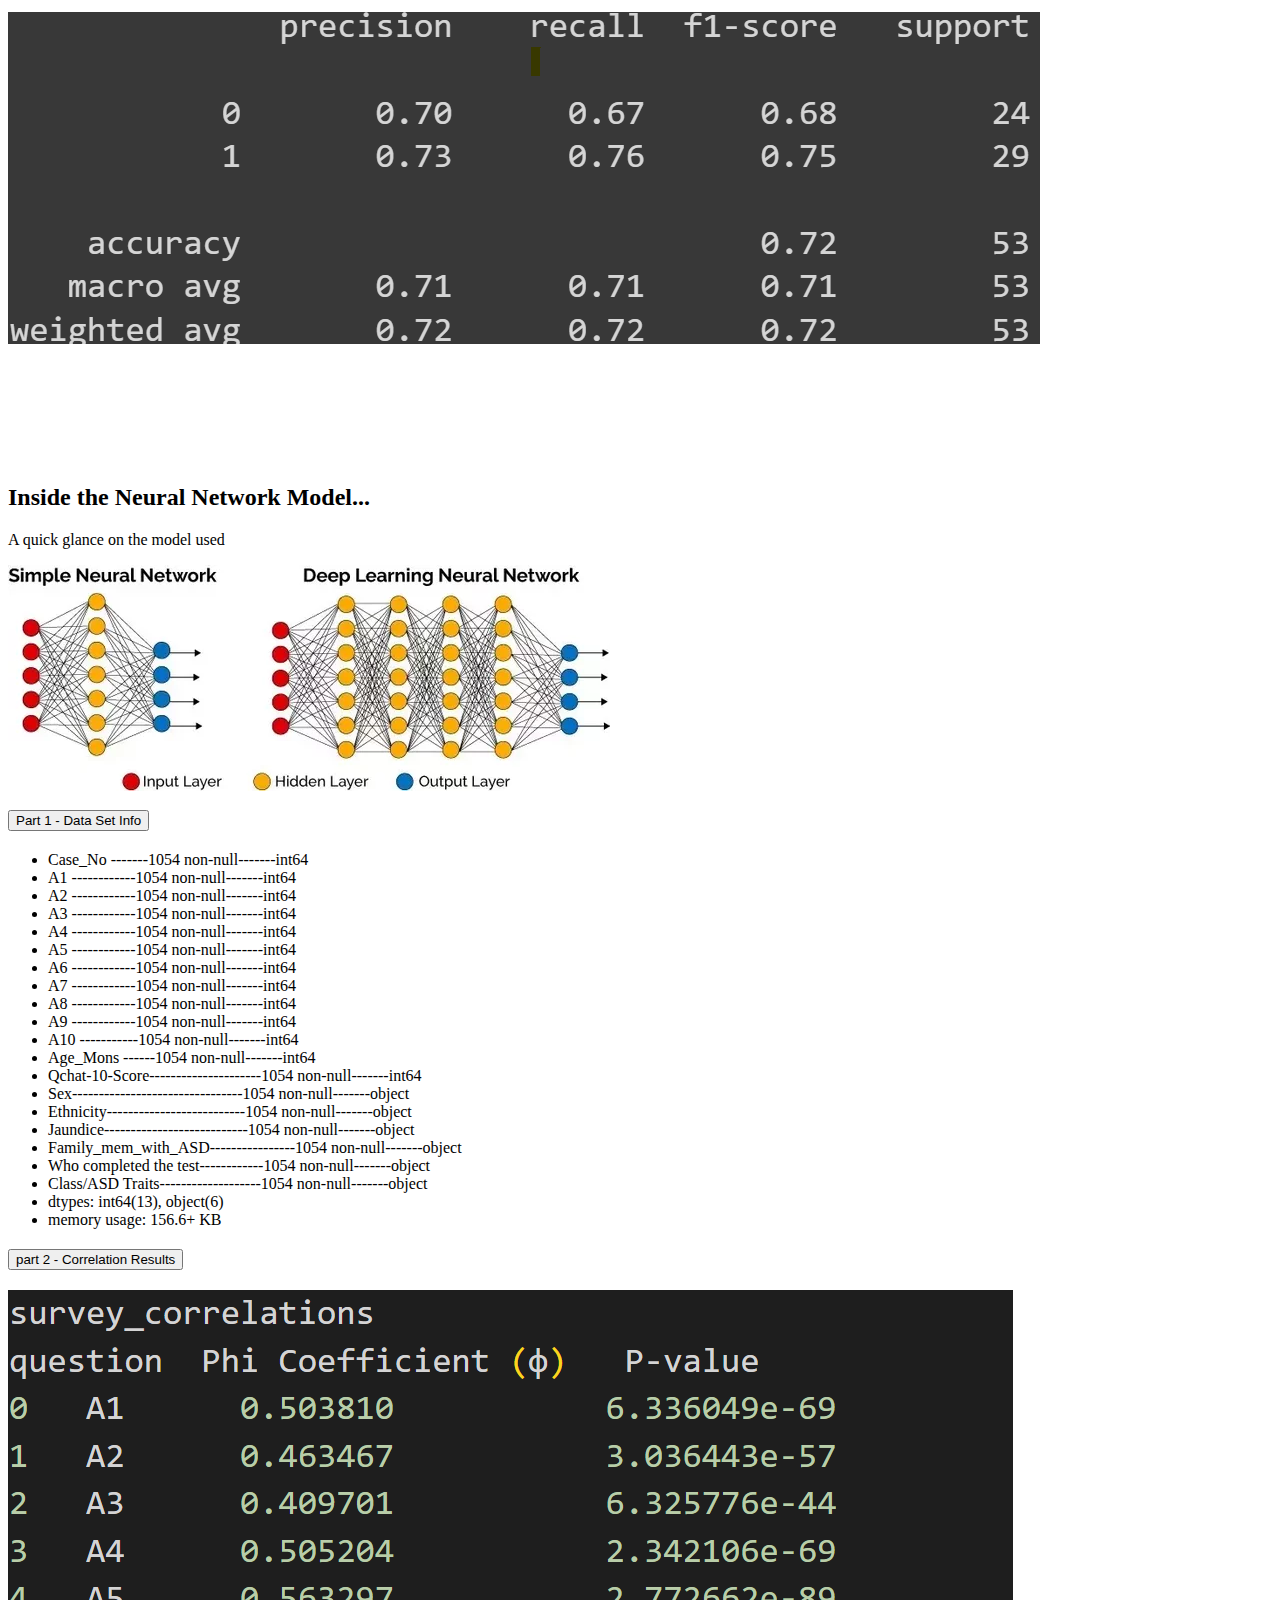
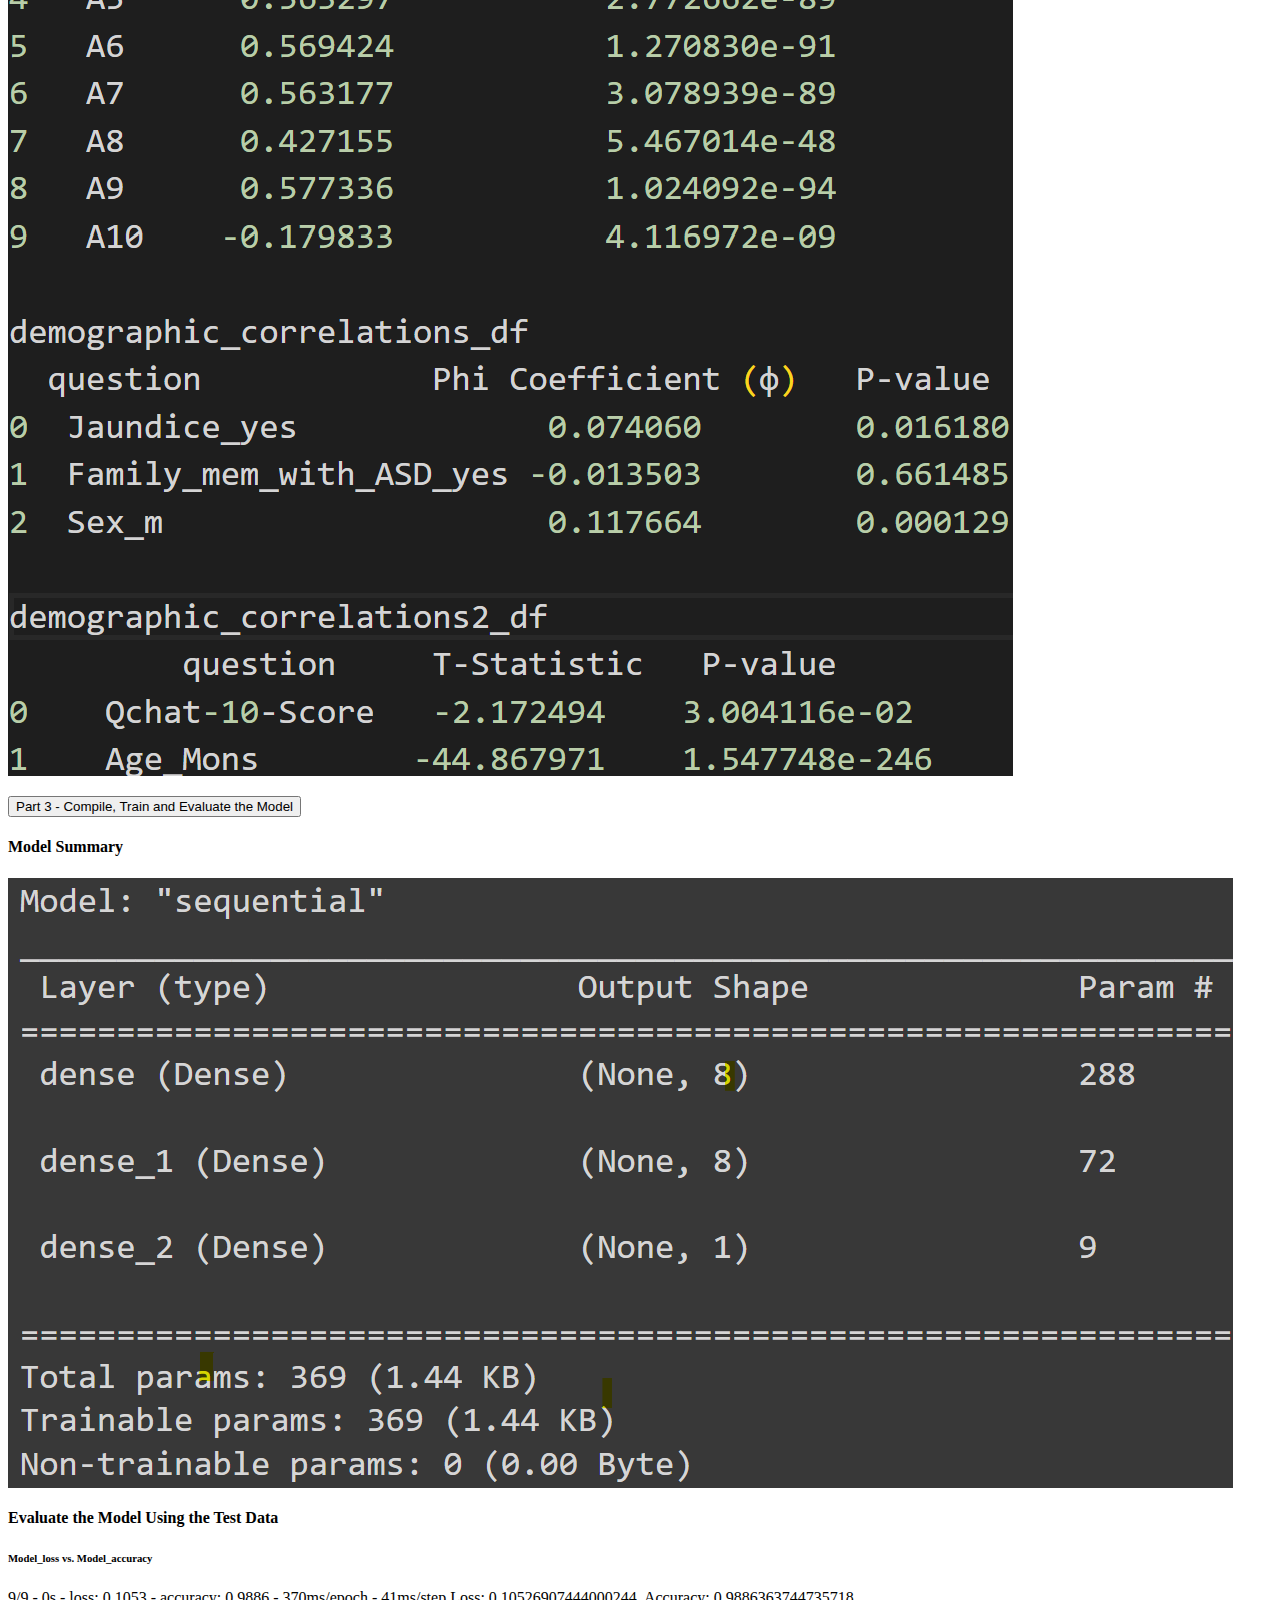
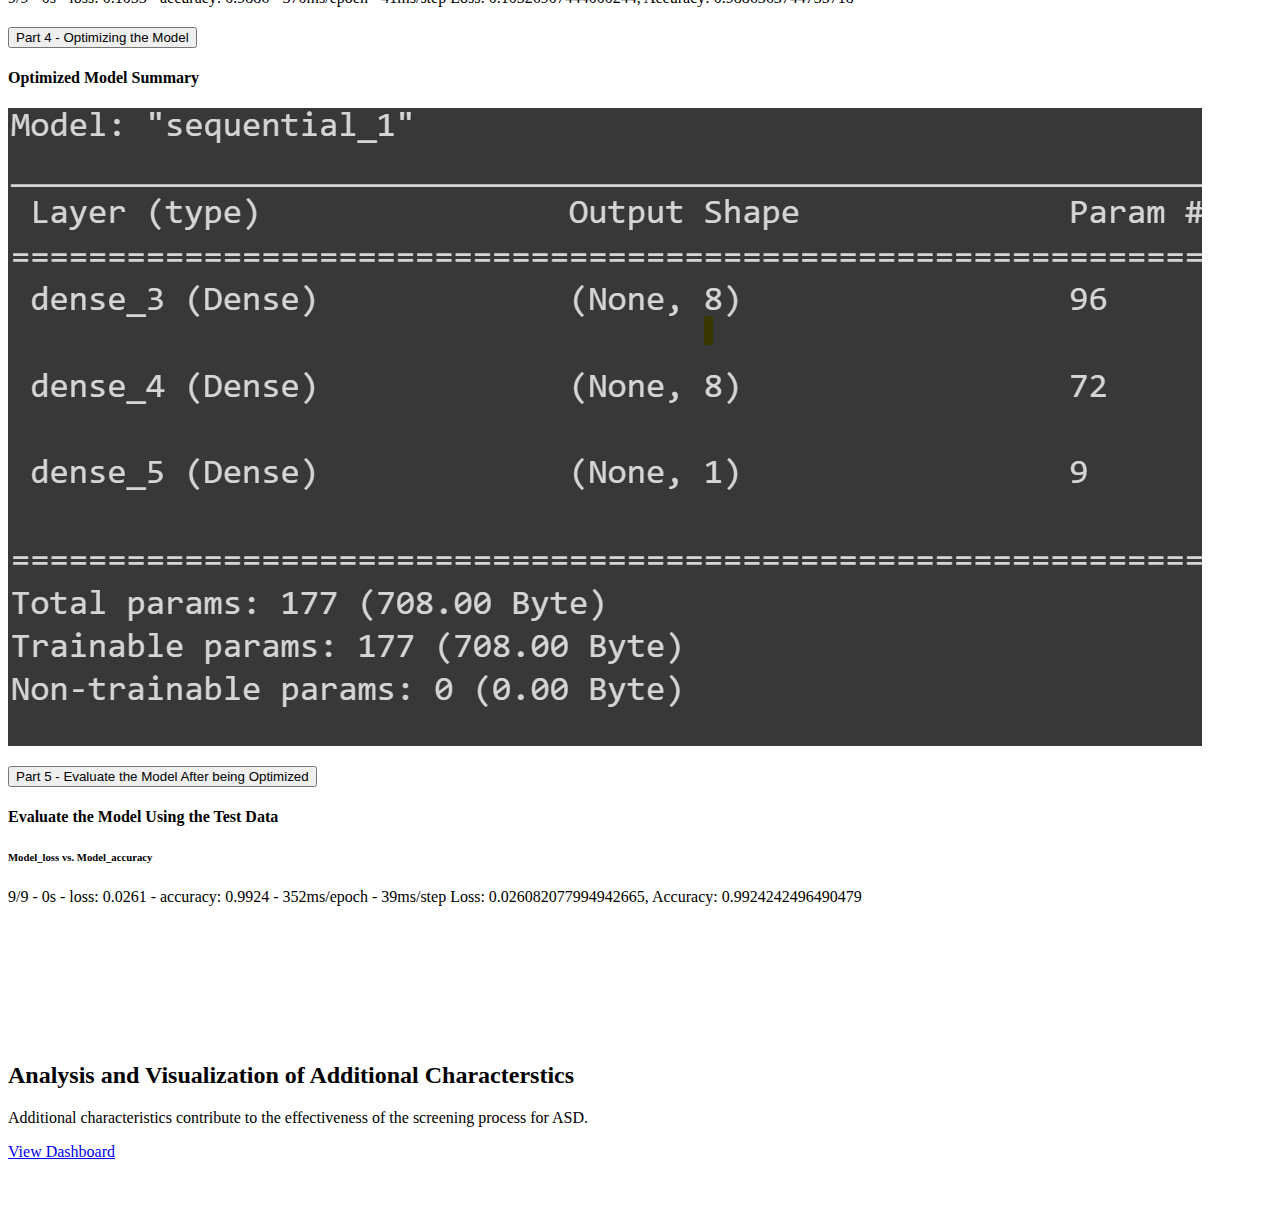
<file: templates/index.html>
<html lang="en">

<head>

<!-- Meta tags for character set, compatibility, and viewport settings -->
    <meta charset="UTF-8">
    <meta http-equiv="X-UA-Compatible" content="IE=edge">
    <meta name="viewport" content="width=device-width, initial-scale=1.0">

    <!-- Linking Bootstrap CSS from a CDN -->
    <link href="https://cdn.jsdelivr.net/npm/bootstrap@5.0.2/dist/css/bootstrap.min.css" rel="stylesheet"
        integrity="sha384-EVSTQN3/azprG1Anm3QDgpJLIm9Nao0Yz1ztcQTwFspd3yD65VohhpuuCOmLASjC" crossorigin="anonymous">

     <!-- Title of the webpage -->   
    <title>Autistic Spectrum Disorder Screening Predictor Model</title>

     <!-- Internal CSS style for setting padding in sections -->
    <style>
        section {
            padding: 60px 0;
        }
    </style>

</head>

<body>
    <!-- Navbar section -->
    <nav class="navbar navbar-expand-md navbar-light">
        <div class="container-xxl">
            <a href="#intro" class="navbar-brand">
                <span class="fw-bold text-secondary">
                    Autistic Spectrum Disorder Screening Predicter Model
                </span>
            </a>
            <!-- toggle button  -->
            <button class="navbar-toggler" type="button" data-bs-toggle="collapse" data-bs-target="#main-nav"
                aria-controls="main-nav" aria-expanded="false" aria-label="Toggle navigation">
                <span class="navbar-toggler-icon"></span>
            </button>

            <!-- navbar links -->
            <div class="collapse navbar-collapse justify-content-end align-center" id="main-nav">
                <ul class="navbar-nav">
                    <li class="nav-item">
                        <a class="nav-link" href="#supervised">Supervised Learning Model</a>
                    </li>
                    <li class="nav-item">
                        <a class="nav-link" href="#neural">Neural Network Model</a>
                    </li>
                    <li class="nav-item">
                        <a class="nav-link" href="/survey">Autism Screening Questions</a>
                    </li>
                    <li class="nav-item d-md-none">
                        <a class="nav-link" href="#Analysis">Analysis</a>
                    </li>
                    <li class="nav-item ms-2 d-none d-md-inline">
                        <a class="btn btn-secondary" href="#Analysis">Analysis and Visualization</a>
                    </li>

                </ul>
            </div>
        </div>
    </nav>

   <!-- This section provides an introduction to Autism Prevalence. -->

    <section id="intro">
        <div class="container-lg">
            <div class="row jutify-content-center align-items-center">
                <div class="col-md-5 tex-center text-md-start">
                    <h1>
                        <div class="display-1">Autism Prevalence</div>

                    </h1>
                    <p>Source: Centers for Disease Control and Prevention (2023)</p>
                    <p class="lead my-4 text-muted">
                    <ul>
                        <li>1 in 36 children in the U.S. have autism, up from the previous rate of 1 in 44.</li>
                        <li>In the U.S., about 4 in 100 boys and 1 in 100 girls have autism.</li>
                        <li>Boys are nearly 4 times more likely to be diagnosed with autism than girls.</li>
                    </ul>
                    </p>
                    <a href="https://www.autismspeaks.org/?utm_medium=paidsearch&utm_source=bing&utm_campaign=IS-branded-conv&utm_content=IS-evergreen&msclkid=c4173f742d3f14717c785a7bedf112df"
                        class="btn btn-secondary btn-lg">Learn More</a>
                </div>
                <div class="col-md-5 text-center d-none d-md-block">
                    <img class="img-fluid" src="../static/images/1 in 36 children 2023 master graphic rgb.png"
                        alt="Autism Prevalance">
                    <img class="img-fluid" src="../static/images/Walk23-hero-web.jpg" alt="Autism Speak">
                </div>
            </div>
        </div>
    </section>

    <!-- This section focuses on providing information about the Supervised Model. -->
    <section id="supervised">
        <div class="container-md">
            <div class="text-center">
                <h2>Inside the Supervised Model...</h2>
                <p class="lead text-muted">A quick glance on the model used</p>
            </div>
            <div class="row my-5 g-5 justify-content-around align-items-center">
                <div class="col-6 ">
                    <img src="../static/images/Supervised-Machine-Learnig.png" alt="Supervised Learning">
                </div>

                <div class="col-lg-6">
                    <!-- accordion -->
                    <div class="accordion" id="supervised-chapters">
                        <div class="accordion-item">
                            <h2 class="accordion-header" id="heading-supervised-1">
                                <button class="accordion-button" type="button" data-bs-toggle="collapse"
                                    data-bs-target="#chapter-supervised-1" aria-expanded="true"
                                    aria-controls="chapter-supervised-1">
                                    Part 1 - Data Set Info
                                </button>
                            </h2>
                            <div id="chapter-supervised-1" class="accordion-collapse collapse show"
                                aria-labelledby="heading-supervised-1" data-bs-parent="#supervised-chapters">
                                <div class="accordion-body">

                                    <p>
                                    <ul>
                                        <li>Case_No -------1054 non-null-------int64</li>
                                        <li>A1 ------------1054 non-null-------int64</li>
                                        <li>A2 ------------1054 non-null-------int64</li>
                                        <li>A3 ------------1054 non-null-------int64</li>
                                        <li>A4 ------------1054 non-null-------int64</li>
                                        <li>A5 ------------1054 non-null-------int64</li>
                                        <li>A6 ------------1054 non-null-------int64</li>
                                        <li>A7 ------------1054 non-null-------int64</li>
                                        <li>A8 ------------1054 non-null-------int64</li>
                                        <li>A9 ------------1054 non-null-------int64</li>
                                        <li>A10 -----------1054 non-null-------int64</li>
                                        <li>Age_Mons ------1054 non-null-------int64</li>
                                        <li>Qchat-10-Score---------------------1054 non-null-------int64</li>
                                        <li>Sex--------------------------------1054 non-null-------object</li>
                                        <li>Ethnicity--------------------------1054 non-null-------object</li>
                                        <li>Jaundice---------------------------1054 non-null-------object</li>
                                        <li>Family_mem_with_ASD----------------1054 non-null-------object</li>
                                        <li> Who completed the test------------1054 non-null-------object</li>
                                        <li>Class/ASD Traits-------------------1054 non-null-------object</li>
                                        <li>dtypes: int64(13), object(6)</li>
                                        <li>memory usage: 156.6+ KB</li>
                                    </ul>
                                    </p>
                                </div>
                            </div>
                        </div>
                        <div class="accordion-item">
                            <h2 class="accordion-header" id="heading-supervised-2">
                                <button class="accordion-button collapsed" type="button" data-bs-toggle="collapse"
                                    data-bs-target="#chapter-supervised-2" aria-expanded="false"
                                    aria-controls="chapter-supervised-2">
                                    part 2 - X and y shapes
                                </button>
                            </h2>
                            <div id="chapter-supervised-2" class="accordion-collapse collapse"
                                aria-labelledby="heading-supervised-2" data-bs-parent="#supervised-chapters">
                                <div class="accordion-body">
                                    <p>X.shape-----(1054, 14)</p>
                                    <p>y.shape-----(1054, 1)</p>
                                </div>
                            </div>
                        </div>
                        <div class="accordion-item">
                            <h2 class="accordion-header" id="heading-supervised-3">
                                <button class="accordion-button collapsed" type="button" data-bs-toggle="collapse"
                                    data-bs-target="#chapter-supervised-3" aria-expanded="false"
                                    aria-controls="chapter-supervised-3">
                                    Part 3 - Training vs. Test Matrix and Heatmap
                                </button>
                            </h2>
                            <div id="chapter-supervised-3" class="accordion-collapse collapse"
                                aria-labelledby="heading-supervised-3" data-bs-parent="#supervised-chapters">
                                <div class="accordion-body">
                                    <p>training_matrix------[[70 11]
                                        [10 66]]</p>
                                    <p>test_matrix----------[[16 8]
                                        [ 7 22]]</p>

                                    <div class="col-6 ">
                                        <img src="../static/images/correlation_heatmap.png" alt="heat map">
                                    </div>
                                </div>
                            </div>
                        </div>
                        <div class="accordion-item">
                            <h2 class="accordion-header" id="heading-supervised-4">
                                <button class="accordion-button collapsed" type="button" data-bs-toggle="collapse"
                                    data-bs-target="#chapter-supervised-4" aria-expanded="false"
                                    aria-controls="chapter-supervised-4">
                                    Part 4 - Training Report
                                </button>
                            </h2>
                            <div id="chapter-supervised-4" class="accordion-collapse collapse"
                                aria-labelledby="heading-supervised-4" data-bs-parent="#supervised-chapters">
                                <div class="accordion-body">
                                    <div class="col-6 ">
                                        <img src="../static/images/Training_Report.png" alt="training report">
                                    </div>

                                </div>
                            </div>
                        </div>
                        <div class="accordion-item">
                            <h2 class="accordion-header" id="heading-supervised-5">
                                <button class="accordion-button collapsed" type="button" data-bs-toggle="collapse"
                                    data-bs-target="#chapter-supervised-5" aria-expanded="false"
                                    aria-controls="chapter-supervised-5">
                                    Part 5 - Test Report
                                </button>
                            </h2>
                            <div id="chapter-supervised-5" class="accordion-collapse collapse"
                                aria-labelledby="heading-supervised-5" data-bs-parent="#supervised-chapters">
                                <div class="accordion-body">
                                    <div class="col-6 ">
                                        <img src="../static/images/Test_report.png" alt="test report">
                                    </div>

                                </div>
                            </div>
                        </div>
                    </div>

                </div>
            </div>

        </div>
        </div>
    </section>


    <!-- This section focuses on providing information about the Neural Network model. -->

    <section id="neural">
        <div class="container-md">
            <div class="text-center">
                <h2>Inside the Neural Network Model...</h2>
                <p class="lead text-muted">A quick glance on the model used</p>
            </div>
            <div class="row my-5 g-5 justify-content-around align-items-center">
                <div class="col-6 ">
                    <img src="../static/images/Neural_Network&Deep_Learning.png" alt="Neural Network">
                </div>

                <div class="col-lg-6">
                    <!-- accordion -->
                    <div class="accordion" id="neural-chapters">
                        <div class="accordion-item">
                            <h2 class="accordion-header" id="heading-neural-1">
                                <button class="accordion-button" type="button" data-bs-toggle="collapse"
                                    data-bs-target="#chapter-neural-1" aria-expanded="true"
                                    aria-controls="chapter-neural-1">
                                    Part 1 - Data Set Info
                                </button>
                            </h2>
                            <div id="chapter-neural-1" class="accordion-collapse collapse show"
                                aria-labelledby="heading-neural-1" data-bs-parent="#neural-chapters">
                                <div class="accordion-body">

                                    <p>
                                    <ul>
                                        <li>Case_No -------1054 non-null-------int64</li>
                                        <li>A1 ------------1054 non-null-------int64</li>
                                        <li>A2 ------------1054 non-null-------int64</li>
                                        <li>A3 ------------1054 non-null-------int64</li>
                                        <li>A4 ------------1054 non-null-------int64</li>
                                        <li>A5 ------------1054 non-null-------int64</li>
                                        <li>A6 ------------1054 non-null-------int64</li>
                                        <li>A7 ------------1054 non-null-------int64</li>
                                        <li>A8 ------------1054 non-null-------int64</li>
                                        <li>A9 ------------1054 non-null-------int64</li>
                                        <li>A10 -----------1054 non-null-------int64</li>
                                        <li>Age_Mons ------1054 non-null-------int64</li>
                                        <li>Qchat-10-Score---------------------1054 non-null-------int64</li>
                                        <li>Sex--------------------------------1054 non-null-------object</li>
                                        <li>Ethnicity--------------------------1054 non-null-------object</li>
                                        <li>Jaundice---------------------------1054 non-null-------object</li>
                                        <li>Family_mem_with_ASD----------------1054 non-null-------object</li>
                                        <li> Who completed the test------------1054 non-null-------object</li>
                                        <li>Class/ASD Traits-------------------1054 non-null-------object</li>
                                        <li>dtypes: int64(13), object(6)</li>
                                        <li>memory usage: 156.6+ KB</li>
                                    </ul>
                                    </p>
                                </div>
                            </div>
                        </div>
                        <div class="accordion-item">
                            <h2 class="accordion-header" id="heading-neural-2">
                                <button class="accordion-button collapsed" type="button" data-bs-toggle="collapse"
                                    data-bs-target="#chapter-neural-2" aria-expanded="false"
                                    aria-controls="chapter-neural-2">
                                    part 2 - Correlation Results
                                </button>
                            </h2>
                            <div id="chapter-neural-2" class="accordion-collapse collapse"
                                aria-labelledby="heading-neural-2" data-bs-parent="#neural-chapters">
                                <div class="accordion-body">
                                    <div class="col-6 ">
                                        <img src="../static/images/Correlation_in_Deep_Learning.png"
                                            alt="Correlation Results">
                                    </div>
                                </div>
                            </div>
                        </div>
                        <div class="accordion-item">
                            <h2 class="accordion-header" id="heading-neural-3">
                                <button class="accordion-button collapsed" type="button" data-bs-toggle="collapse"
                                    data-bs-target="#chapter-neural-3" aria-expanded="false"
                                    aria-controls="chapter-neural-3">
                                    Part 3 - Compile, Train and Evaluate the Model
                                </button>
                            </h2>
                            <div id="chapter-neural-3" class="accordion-collapse collapse"
                                aria-labelledby="heading-neural-3" data-bs-parent="#neural-chapters">
                                <div class="accordion-body">
                                    <h4>Model Summary</h4>


                                    <div class="col-6 ">
                                        <img src="../static/images/Deep_Learning_Model_Summary.png"
                                            alt="Model Summary">
                                    </div>
                                    <div>
                                        <h4>Evaluate the Model Using the Test Data</h4>
                                        <h6>Model_loss vs. Model_accuracy</h6>
                                        <p>9/9 - 0s - loss: 0.1053 - accuracy: 0.9886 - 370ms/epoch - 41ms/step
                                            Loss: 0.10526907444000244, Accuracy: 0.9886363744735718</p>
                                    </div>
                                </div>
                            </div>
                        </div>
                        <div class="accordion-item">
                            <h2 class="accordion-header" id="heading-neural-4">
                                <button class="accordion-button collapsed" type="button" data-bs-toggle="collapse"
                                    data-bs-target="#chapter-neural-4" aria-expanded="false"
                                    aria-controls="chapter-neural-4">
                                    Part 4 - Optimizing the Model
                                </button>
                            </h2>
                            <div id="chapter-neural-4" class="accordion-collapse collapse"
                                aria-labelledby="heading-neural-4" data-bs-parent="#neural-chapters">
                                <div class="accordion-body">
                                    <h4>Optimized Model Summary</h4>
                                    <div class="col-6 ">
                                        <img src="../static/images/Optimized_Deep_Learning_Model_Summary.png"
                                            alt="Optimized Model Summary">
                                    </div>

                                </div>
                            </div>
                        </div>
                        <div class="accordion-item">
                            <h2 class="accordion-header" id="heading-neural-5">
                                <button class="accordion-button collapsed" type="button" data-bs-toggle="collapse"
                                    data-bs-target="#chapter-neural-5" aria-expanded="false"
                                    aria-controls="chapter-neural-5">
                                    Part 5 - Evaluate the Model After being Optimized
                                </button>
                            </h2>
                            <div id="chapter-neural-5" class="accordion-collapse collapse"
                                aria-labelledby="heading-neural-5" data-bs-parent="#neural-chapters">
                                <div class="accordion-body">
                                    <div>
                                        <h4>Evaluate the Model Using the Test Data</h4>
                                        <h6>Model_loss vs. Model_accuracy</h6>
                                        <p>9/9 - 0s - loss: 0.0261 - accuracy: 0.9924 - 352ms/epoch - 39ms/step
                                            Loss: 0.026082077994942665, Accuracy: 0.9924242496490479</p>
                                    </div>

                                </div>
                            </div>
                        </div>
                    </div>

                </div>
            </div>

        </div>
        </div>
    </section>


     

      <!-- This section is dedicated to the analysis and visualization of additional characteristics for ASD screening. -->
    <section id="Analysis" class="bg-light mt-5">
        <div class="container-lg">
            <div class="text-center">
                <h2>Analysis and Visualization of Additional Characterstics</h2>
                <p class="lead text-muted">Additional characteristics contribute to the effectiveness of the screening
                    process for ASD.</p>
            </div>

            <!-- Button linking to the Tableau visualization. -->
            <a href="https://public.tableau.com/app/profile/taylor.ward6952/viz/AustismML-GroupProject/Dashboard1"
                class="btn btn-secondary btn-lg">View Dashboard</a>
        </div>
    </section>


    <script src="https://cdn.jsdelivr.net/npm/bootstrap@5.0.2/dist/js/bootstrap.bundle.min.js"
        integrity="sha384-MrcW6ZMFYlzcLA8Nl+NtUVF0sA7MsXsP1UyJoMp4YLEuNSfAP+JcXn/tWtIaxVXM"
        crossorigin="anonymous"></script>

</body>

</html>
</file>
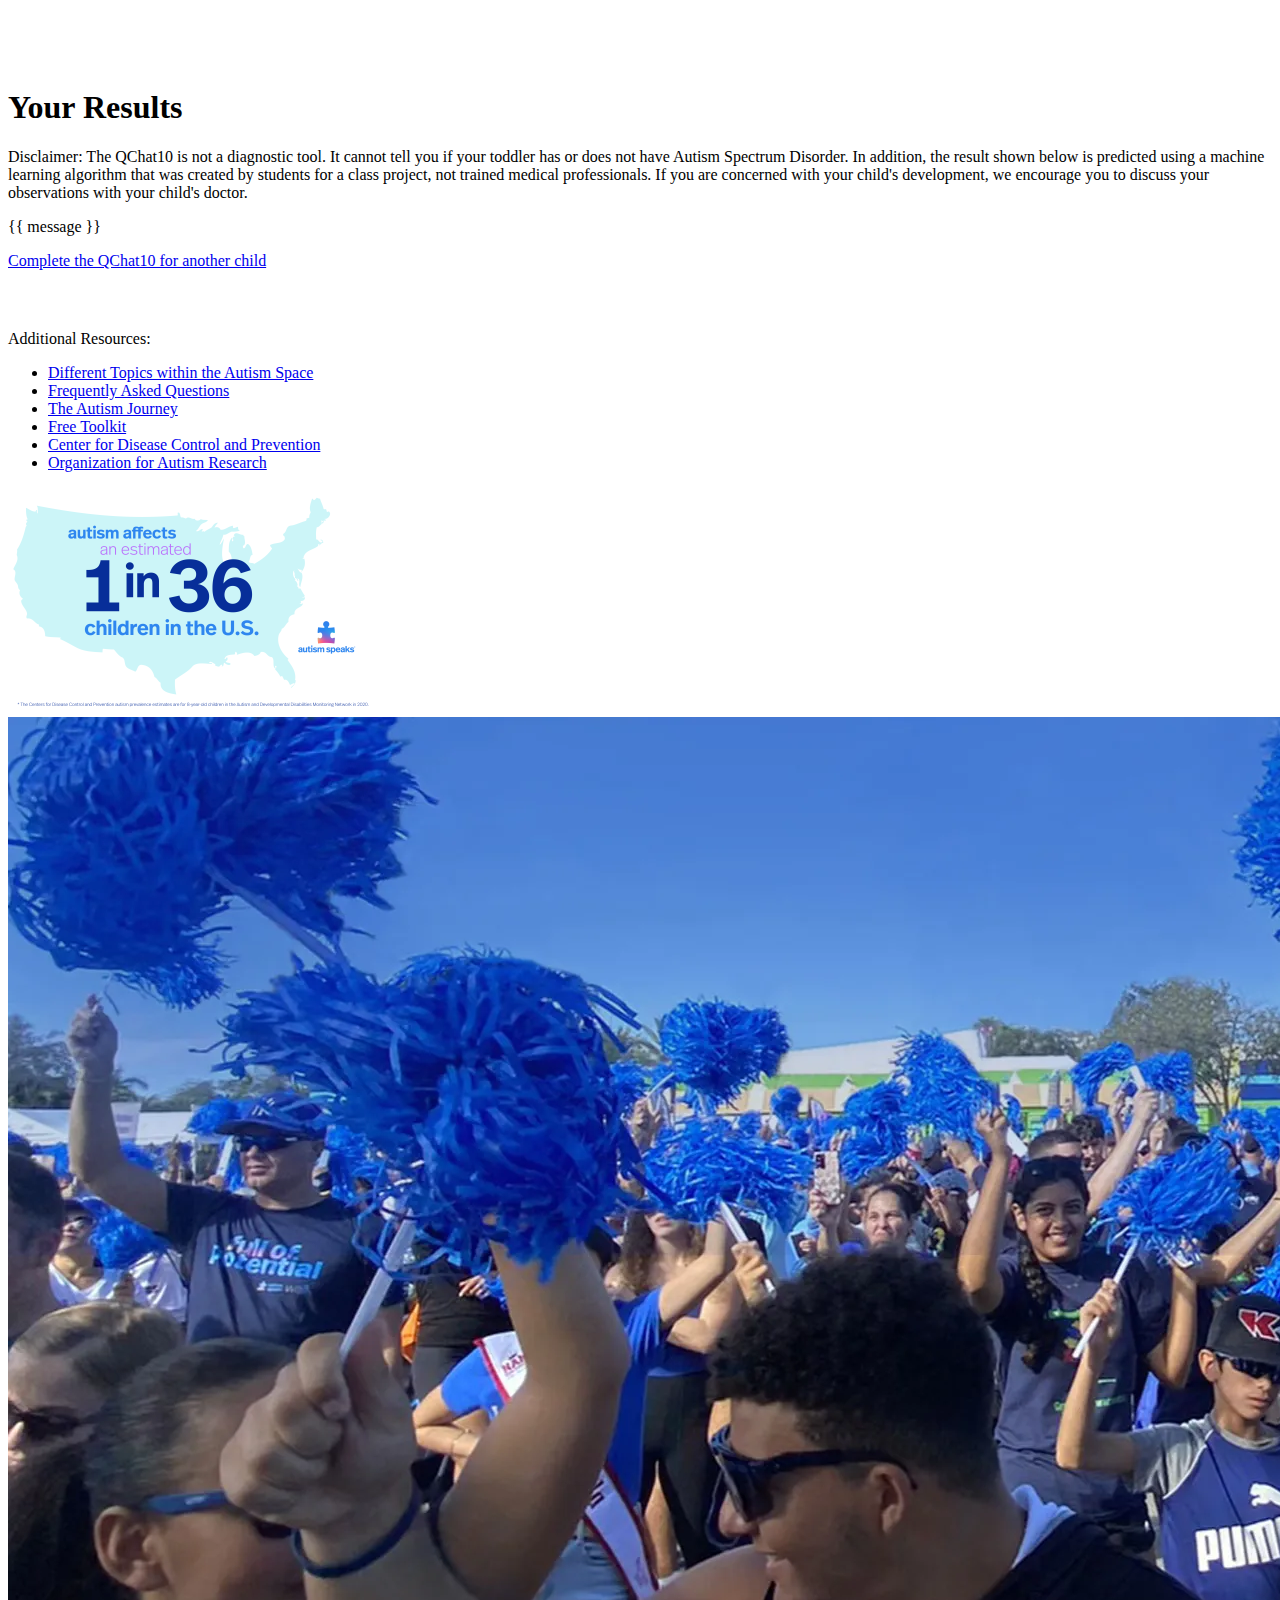
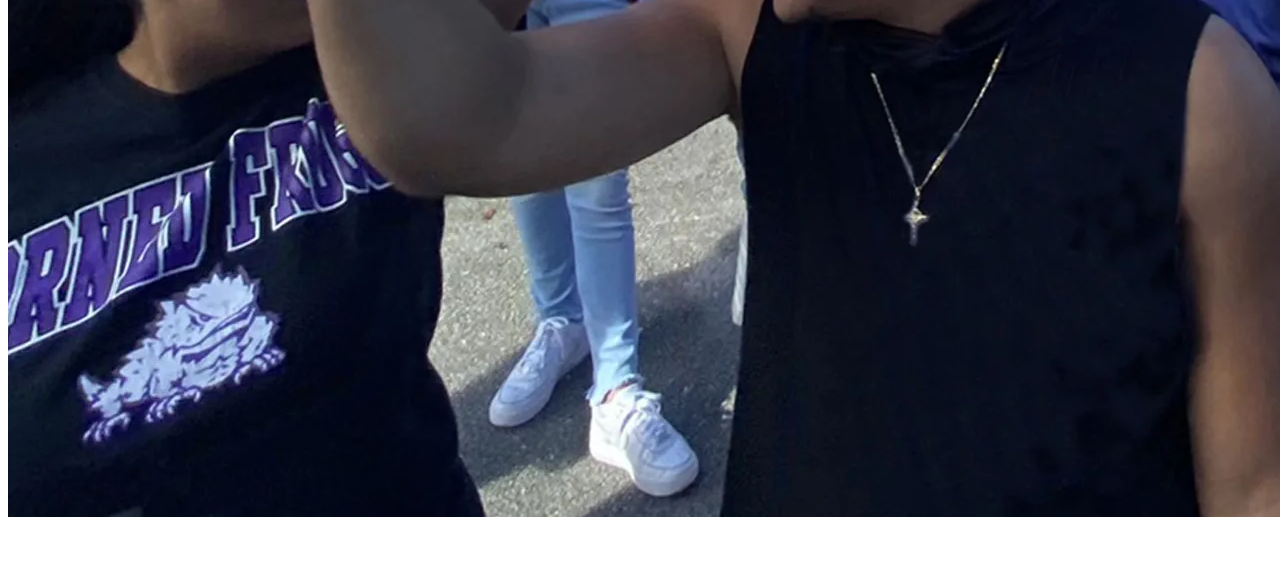
<file: templates/results.html>
<html lang="en">
<head>
    <meta charset="UTF-8">
    <meta http-equiv="X-UA-Compatible" content="IE=edge">
    <meta name="viewport" content="width=device-width, initial-scale=1.0">
    <link href="https://cdn.jsdelivr.net/npm/bootstrap@5.0.2/dist/css/bootstrap.min.css" rel="stylesheet" integrity="sha384-EVSTQN3/azprG1Anm3QDgpJLIm9Nao0Yz1ztcQTwFspd3yD65VohhpuuCOmLASjC" crossorigin="anonymous">
    <title>Autistic Spectrum Disorder Screening Predicting Model</title>
    <style>
        section{
            padding: 60px 0;
        }
    </style>
    
   
</head>
<body>
    <!-- navbar -->
    
    <!-- main image and intro text -->
    
    <section id="intro">
        <div class="container-lg">
            <div class="row jutify-content-center align-items-center">
                <div class="col-md-5 tex-center text-md-start">
                    <h1>
                        <div class="display-1">Your Results</div>

                    </h1>
                    <p>Disclaimer: The QChat10 is not a diagnostic tool.  It cannot tell you if your toddler has or does not have Autism Spectrum Disorder.  In addition, the result shown below is predicted using a machine learning algorithm that was created by students for a class project, not trained medical professionals.  If you are concerned with your child's development, we encourage you to discuss your observations with your child's doctor.</p>
                    <p class="lead my-4 text-muted">{{ message }}</p>
                    </p>
                    <a href="/survey" class="btn btn-secondary btn-lg">Complete the QChat10 for another child</a>
                    
                    <p class="resources" style="margin-top: 60px;">Additional Resources:</p>
                    <ul>
                        <li><a href="https://autismnow.org/browse-by-topic/" target="_blank">Different Topics within the Autism Space</a></li>
                        <li><a href="https://www.aacap.org/AACAP/Families_and_Youth/Resource_Centers/Autism_Resource_Center/Home.aspx" target="_blank">Frequently Asked Questions</a></li>
                        <li><a href="https://autismsciencefoundation.org/the-autism-journey/" target="_blank">The Autism Journey</a></li>
                        <li><a href="https://nationalautismassociation.org/store/#!/First-Signs-Next-Steps-Toolkit/p/82721262/category=0" target="_blank">Free Toolkit</a></li>
                        <li><a href="https://www.cdc.gov/ncbddd/autism/index.html" target="_blank">Center for Disease Control and Prevention</a></li>
                        <li><a href="https://researchautism.org" target="_blank">Organization for Autism Research</a></li>
                    </ul>
                </div>
                <div class="col-md-5 text-center d-none d-md-block">
                    <img class="img-fluid" src="../static/images/1 in 36 children 2023 master graphic rgb.png" alt="autisn prevalence">
                    <img class="img-fluid" src="../static/images/Walk23-hero-web.jpg" alt="autism prevalence">
                </div>
            </div>
        </div>
    </section>



    <script src="https://cdn.jsdelivr.net/npm/bootstrap@5.0.2/dist/js/bootstrap.bundle.min.js" integrity="sha384-MrcW6ZMFYlzcLA8Nl+NtUVF0sA7MsXsP1UyJoMp4YLEuNSfAP+JcXn/tWtIaxVXM" crossorigin="anonymous"></script>
    
</body>
</html>
</file>
